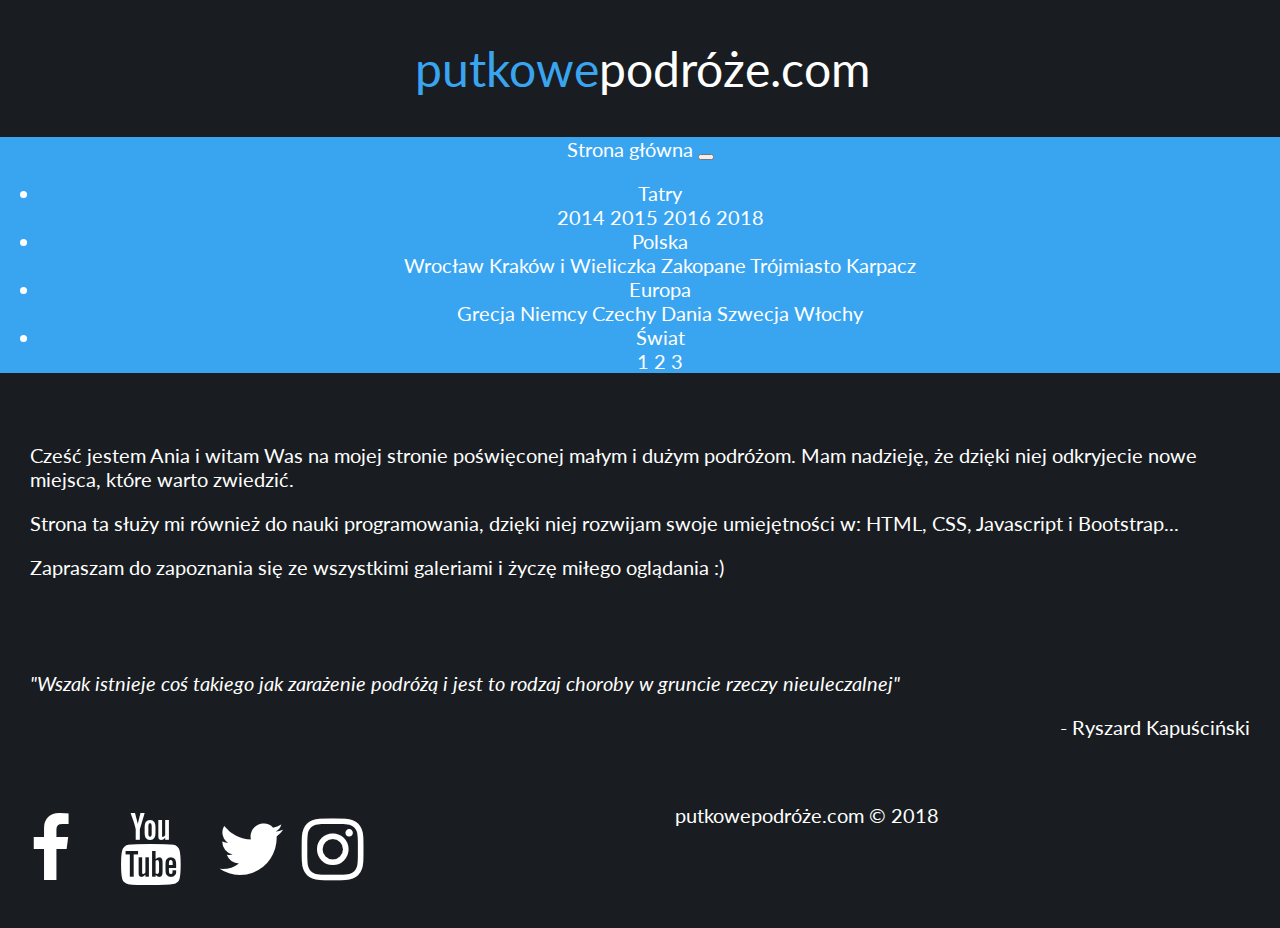
<file: index.html>
<!DOCTYPE HTML>
<html lang="pl">

<head>
    <meta charset="utf-8" />

    <meta http-equiv="X-UA-Compatible" content="IE=edge,chrome=1" />
    <meta name="viewport" content="width=device-width, initial-scale=1, shrink-to-fit=no">


    <title>Putkowe podróże</title>

    <meta name="description" content="Serwis o podróżach" />
    <meta name="keywords" content="podróże, polska, świat, europa, tatry, zwiedzanie" />
    <link rel="stylesheet" href="https://stackpath.bootstrapcdn.com/bootstrap/4.1.3/css/bootstrap.min.css" integrity="sha384-MCw98/SFnGE8fJT3GXwEOngsV7Zt27NXFoaoApmYm81iuXoPkFOJwJ8ERdknLPMO" crossorigin="anonymous">
    <link href="style.css" rel="stylesheet" type="text/css" />

    <link href="https://fonts.googleapis.com/css?family=Lato:400,700&amp;subset=latin-ext" rel="stylesheet">

    <link href="css/fontello.css" rel="stylesheet" type="text/css" />

    <link rel="stylesheet" href="http://maxcdn.bootstrapcdn.com/font-awesome/4.3.0/css/font-awesome.min.css">

</head>

<body>
    <div class="row nomargin">
        <div class="header">
            <div class="logo">
                <span style="color: #39a5f1"> putkowe</span>podróże.com
                <div style="clear:both;"></div>
            </div>
        </div>
    </div>

    <div class="row nomargin menu">
        <div class="col-lg-6 center">
            <nav class="nav navbar bg-travel navbar-dark navbar-expand-md">
                <a class="navbar-brand" href="index.html">Strona główna</a>

                <button class="navbar-toggler" type="button" data-toggle="collapse" data-target="#mainmenu" aria-controls="mainmenu" aria-expanded="false" aria-label="przełącznik nawigacji">
                    <span class="navbar-toggler-icon"></span>
            </button>
                <div class="collapse navbar-collapse" id="mainmenu">
                    <ul class="navbar-nav">
                        <li class="nav-item dropdown">
                            <a class="nav-link dropdown-toggle navbar bg-travel navbar-dark" href="#" data-toggle="dropdown" role="button" aria-expanded="false" id="submenu-tatry" aria-haspopup="true">Tatry</a>

                            <div class="dropdown-menu bg-travel navbar-dark" aria-labelledby="submenu-tatry">

                                <a class="dropdown-item" href="#">2014</a>
                                <a class="dropdown-item" href="#">2015</a>
                                <a class="dropdown-item" href="#">2016</a>
                                <a class="dropdown-item" href="#">2018</a>
                            </div>
                        </li>

                        <li class="nav-item dropdown">
                            <a class="nav-link dropdown-toggle navbar bg-travel navbar-dark" href="#" data-toggle="dropdown" role="button" aria-expanded="false" id="submenu-polska" aria-haspopup="true">Polska</a>

                            <div class="dropdown-menu bg-travel navbar-dark" aria-labelledby="submenu-polska">

                                <a class="dropdown-item" href="wroclaw.html">Wrocław</a>
                                <a class="dropdown-item" href="krakow.html">Kraków i Wieliczka</a>
                                <a class="dropdown-item" href="zakopane.html">Zakopane</a>
                                <a class="dropdown-item" href="#">Trójmiasto</a>
                                <a class="dropdown-item" href="karpacz.html">Karpacz</a>
                            </div>
                        </li>

                        <li class="nav-item dropdown">
                            <a class="nav-link dropdown-toggle navbar bg-travel navbar-dark" href="#" data-toggle="dropdown" role="button" aria-expanded="false" id="submenu-europa" aria-haspopup="true">Europa</a>

                            <div class="dropdown-menu bg-travel navbar-dark" aria-labelledby="submenu-europa">

                                <a class="dropdown-item" href="grecja.html">Grecja</a>
                                <a class="dropdown-item" href="niemcy.html">Niemcy</a>
                                <a class="dropdown-item" href="czechy.html">Czechy</a>
                                <a class="dropdown-item" href="dania.html">Dania</a>
                                <a class="dropdown-item" href="szwecja.html">Szwecja</a>
                                <a class="dropdown-item" href="wlochy.html">Włochy</a>
                            </div>
                        </li>

                        <li class="nav-item dropdown">
                            <a class="nav-link dropdown-toggle navbar bg-travel navbar-dark" href="#" data-toggle="dropdown" role="button" aria-expanded="false" id="submenu-swiat" aria-haspopup="true">Świat</a>

                            <div class="dropdown-menu bg-travel navbar-dark" aria-labelledby="submenu-swiat">

                                <a class="dropdown-item" href="#">1</a>
                                <a class="dropdown-item" href="#">2</a>
                                <a class="dropdown-item" href="#">3</a>
                            </div>
                        </li>
                    </ul>
                </div>
            </nav>
        </div>
    </div>

    <div class="row nomargin">
        <div class="col-lg-6 content">
            <p>Cześć jestem Ania i witam Was na mojej stronie poświęconej małym i dużym podróżom. Mam nadzieję, że dzięki niej odkryjecie nowe miejsca, które warto zwiedzić. </p>

            <p>Strona ta służy mi również do nauki programowania, dzięki niej rozwijam swoje umiejętności w: HTML, CSS, Javascript i Bootstrap... </p>

            <p>Zapraszam do zapoznania się ze wszystkimi galeriami i życzę miłego oglądania :) </p>

            <br/><br/><br/>

            <i>"Wszak istnieje coś takiego jak zarażenie podróżą i jest to rodzaj choroby w gruncie rzeczy nieuleczalnej"</i><br/>
            <p style="float: right;">- Ryszard Kapuściński</p>

            <br/><br/>
        </div>
    </div>

    <div class="row socials nomargin">
        <div class="col-lg-6 center">
            <div class="col-md-3 col-sm-12 col-xs-12 fb">
                <a href="https://www.facebook.com/" target="_blank">
                    <div class=""><i class="icon-facebook"></i></div>
                </a>
            </div>
            <div class="col-md-3  col-sm-12 col-xs-12 yt">
                <a href="https://www.youtube.com/?hl=pl&gl=PL" target="_blank">
                    <div class=""><i class="icon-youtube"></i></div>
                </a>
            </div>
            <div class="col-md-3 col-sm-12 col-xs-12 tw">
                <a href="https://twitter.com/" target="_blank">
                    <div class=""><i class="icon-twitter"></i></div>
                </a>
            </div>
            <div class="col-md-3 col-sm-12 col-xs-12 instagram">
                <a href="https://www.instagram.com/ania_wym/" target="_blank">
                    <div class=""><span id="inst" class="fa fa-instagram"></span></div>
                </a>
            </div>
        </div>

    </div>


    <div class="row nomargin">
        <div class="col-md-6 center">
            <div class=" footer">putkowepodróże.com &copy; 2018</div>
        </div>
    </div>

    <script src="https://code.jquery.com/jquery-3.3.1.min.js">
    </script>

    <script>
        $(document).ready(function() {
            var NavY = $('.nav').offset().top;

            var stickyNav = function() {
                var ScrollY = $(window).scrollTop();

                if (ScrollY > NavY) {
                    $('.nav').addClass('sticky');
                } else {
                    $('.nav').removeClass('sticky');
                }
            };

            stickyNav();

            $(window).scroll(function() {
                stickyNav();
            });
        });
    </script>

    <script src="https://code.jquery.com/jquery-3.3.1.slim.min.js" integrity="sha384-q8i/X+965DzO0rT7abK41JStQIAqVgRVzpbzo5smXKp4YfRvH+8abtTE1Pi6jizo" crossorigin="anonymous"></script>

    <script src="https://cdnjs.cloudflare.com/ajax/libs/popper.js/1.14.3/umd/popper.min.js" integrity="sha384-ZMP7rVo3mIykV+2+9J3UJ46jBk0WLaUAdn689aCwoqbBJiSnjAK/l8WvCWPIPm49" crossorigin="anonymous"></script>

    <script src="https://stackpath.bootstrapcdn.com/bootstrap/4.1.3/js/bootstrap.min.js" integrity="sha384-ChfqqxuZUCnJSK3+MXmPNIyE6ZbWh2IMqE241rYiqJxyMiZ6OW/JmZQ5stwEULTy" crossorigin="anonymous"></script>



</body>

</html>
</file>
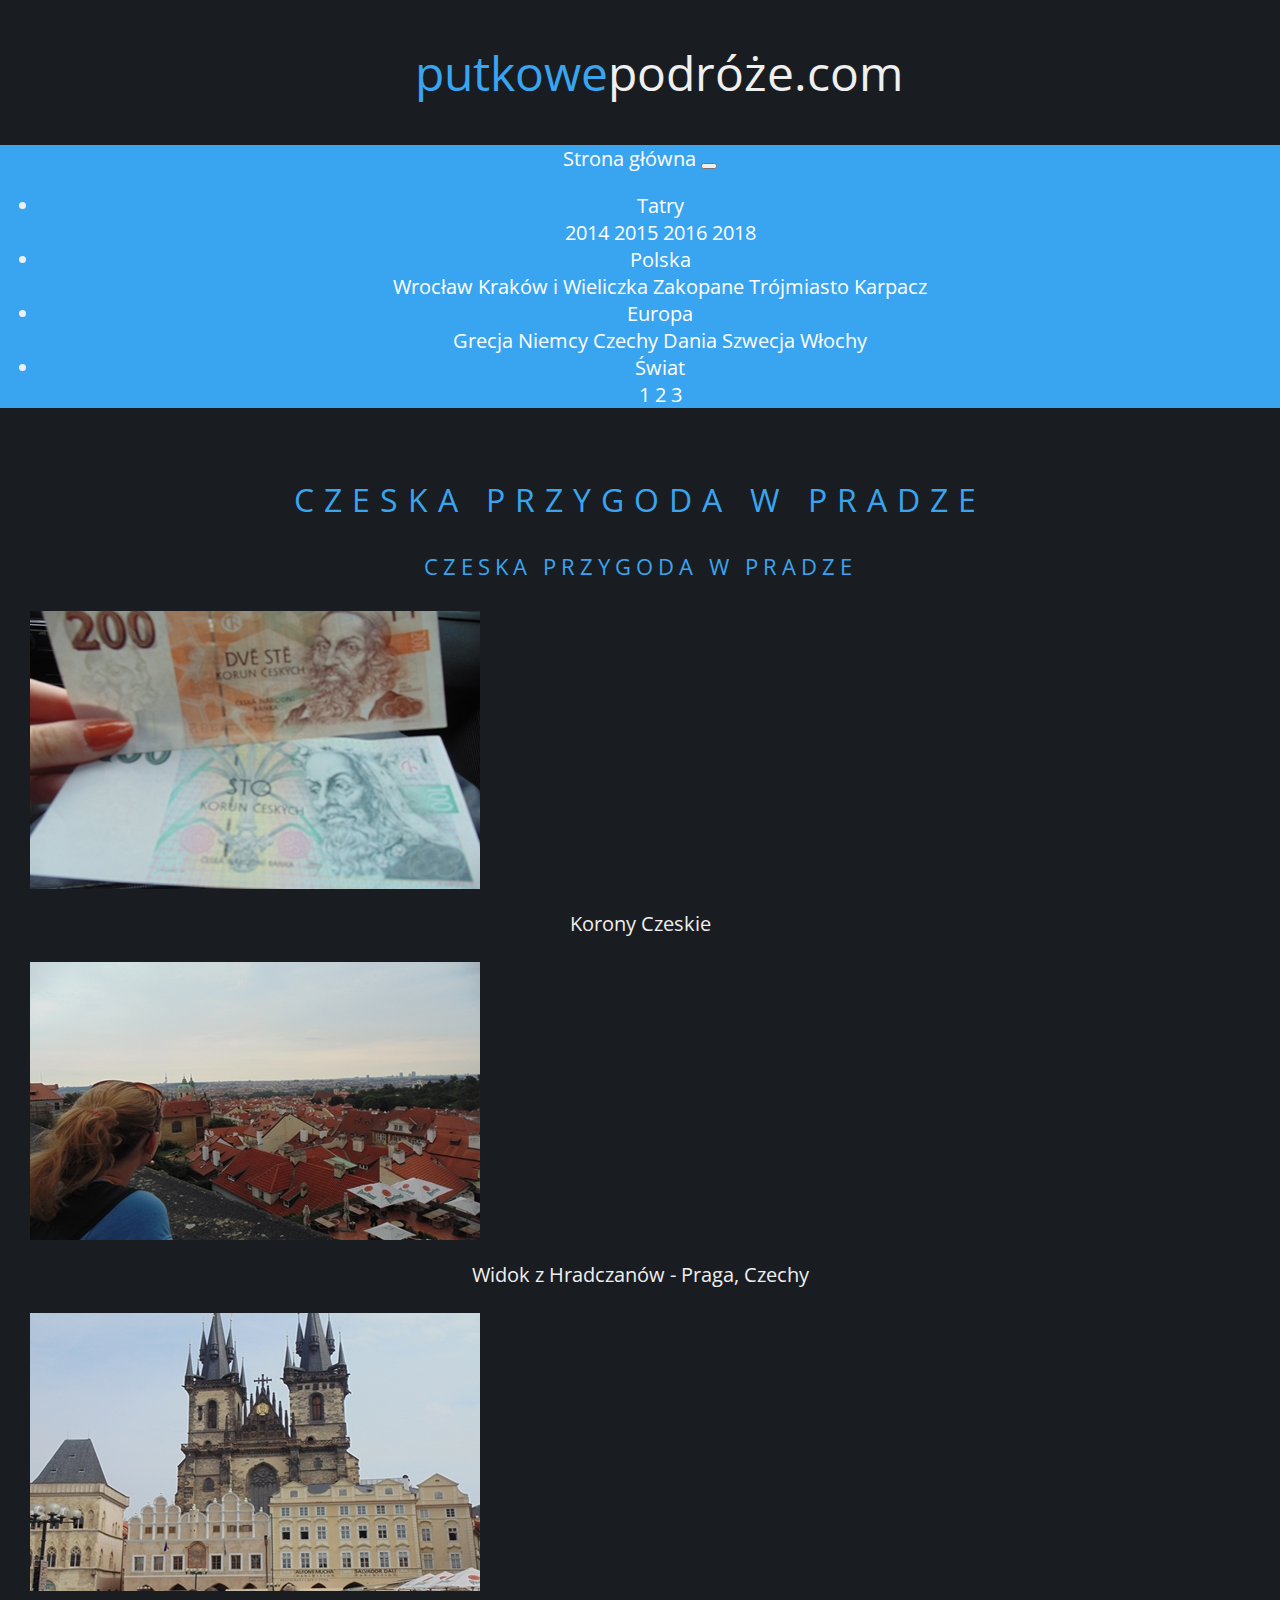
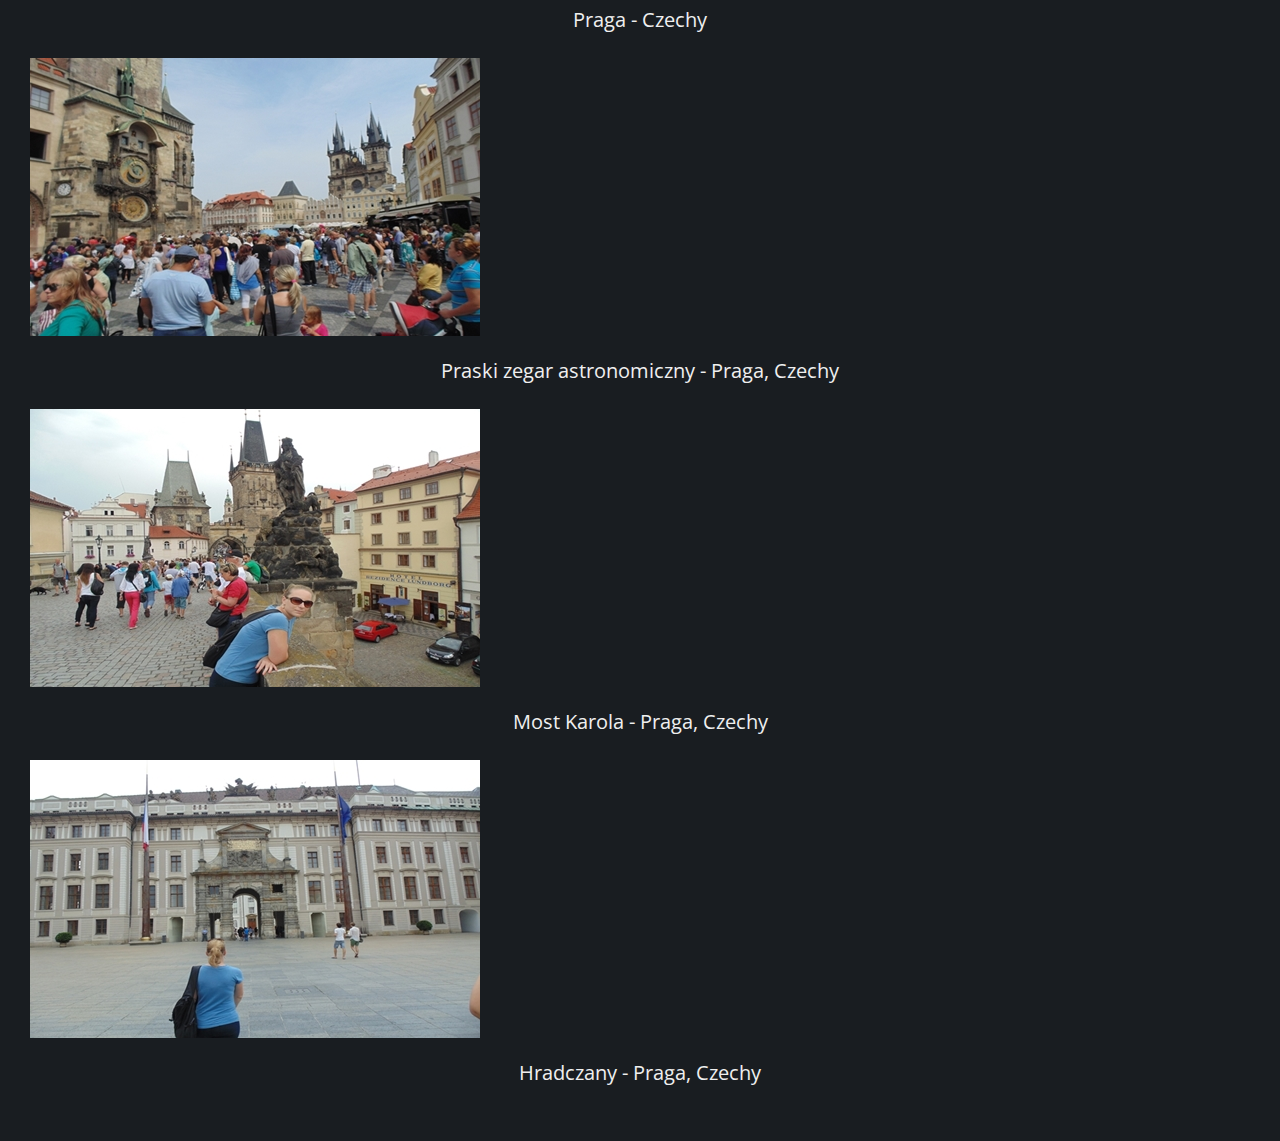
<file: czechy.html>
<!DOCTYPE html>
<html lang="pl">

<head>

    <meta charset="utf-8">
    <meta name="viewport" content="width=device-width, initial-scale=1, shrink-to-fit=no">

    <title>Czechy - galeria zdjęć</title>
    <meta name="description" content="Czeska przygoda w Pradze">
    <meta name="keywords" content="Czechy, Praga, Praga w jeden dzień, zwiedzanie, Hradczany, Most Karola">
    <meta name="author" content="AW">
    <meta http-equiv="X-Ua-Compatible" content="IE=edge,chrome=1">

    <link rel="stylesheet" href="https://stackpath.bootstrapcdn.com/bootstrap/4.1.3/css/bootstrap.min.css" integrity="sha384-MCw98/SFnGE8fJT3GXwEOngsV7Zt27NXFoaoApmYm81iuXoPkFOJwJ8ERdknLPMO" crossorigin="anonymous">
    <link href="style.css" rel="stylesheet" type="text/css" />

    <link rel="stylesheet" href="galeria.css">
    <link rel="stylesheet" href="css/fontello.css">

    <link href="https://fonts.googleapis.com/css?family=Open+Sans:400,700&amp;subset=latin-ext" rel="stylesheet">
    <link rel="stylesheet" href="http://maxcdn.bootstrapcdn.com/font-awesome/4.3.0/css/font-awesome.min.css">


    <!--[if lt IE 9]>
	<script src="//cdnjs.cloudflare.com/ajax/libs/html5shiv/3.7.3/html5shiv.min.js"></script>
	<![endif]-->

</head>

<body>

    <main>

        <header>
            <div class="row nomargin">
                <div class="header">
                    <div class="logo">
                        <span style="color: #39a5f1"> putkowe</span>podróże.com
                        <div style="clear:both;"></div>
                    </div>
                </div>
            </div>

            <div class="row nomargin menu">
                <div class="col-lg-6 center">
                    <nav class="nav navbar bg-travel navbar-dark navbar-expand-md">
                        <a class="navbar-brand" href="index.html">Strona główna</a>

                        <button class="navbar-toggler" type="button" data-toggle="collapse" data-target="#mainmenu" aria-controls="mainmenu" aria-expanded="false" aria-label="przełącznik nawigacji">
                                    <span class="navbar-toggler-icon"></span>
                            </button>
                        <div class="collapse navbar-collapse" id="mainmenu">
                            <ul class="navbar-nav">
                                <li class="nav-item dropdown">
                                    <a class="nav-link dropdown-toggle navbar bg-travel navbar-dark" href="#" data-toggle="dropdown" role="button" aria-expanded="false" id="submenu-tatry" aria-haspopup="true">Tatry</a>

                                    <div class="dropdown-menu bg-travel navbar-dark" aria-labelledby="submenu-tatry">

                                        <a class="dropdown-item" href="#">2014</a>
                                        <a class="dropdown-item" href="#">2015</a>
                                        <a class="dropdown-item" href="#">2016</a>
                                        <a class="dropdown-item" href="#">2018</a>
                                    </div>
                                </li>

                                <li class="nav-item dropdown">
                                    <a class="nav-link dropdown-toggle navbar bg-travel navbar-dark" href="#" data-toggle="dropdown" role="button" aria-expanded="false" id="submenu-polska" aria-haspopup="true">Polska</a>

                                    <div class="dropdown-menu bg-travel navbar-dark" aria-labelledby="submenu-polska">

                                        <a class="dropdown-item" href="wroclaw.html">Wrocław</a>
                                        <a class="dropdown-item" href="krakow.html">Kraków i Wieliczka</a>
                                        <a class="dropdown-item" href="zakopane.html">Zakopane</a>
                                        <a class="dropdown-item" href="#">Trójmiasto</a>
                                        <a class="dropdown-item" href="karpacz.html">Karpacz</a>
                                    </div>
                                </li>

                                <li class="nav-item dropdown">
                                    <a class="nav-link dropdown-toggle navbar bg-travel navbar-dark" href="#" data-toggle="dropdown" role="button" aria-expanded="false" id="submenu-europa" aria-haspopup="true">Europa</a>

                                    <div class="dropdown-menu bg-travel navbar-dark" aria-labelledby="submenu-europa">

                                        <a class="dropdown-item" href="grecja.html">Grecja</a>
                                        <a class="dropdown-item" href="niemcy.html">Niemcy</a>
                                        <a class="dropdown-item" href="czechy.html">Czechy</a>
                                        <a class="dropdown-item" href="dania.html">Dania</a>
                                        <a class="dropdown-item" href="szwecja.html">Szwecja</a>
                                        <a class="dropdown-item" href="wlochy.html">Włochy</a>
                                    </div>
                                </li>

                                <li class="nav-item dropdown">
                                    <a class="nav-link dropdown-toggle navbar bg-travel navbar-dark" href="#" data-toggle="dropdown" role="button" aria-expanded="false" id="submenu-swiat" aria-haspopup="true">Świat</a>

                                    <div class="dropdown-menu bg-travel navbar-dark" aria-labelledby="submenu-swiat">

                                        <a class="dropdown-item" href="#">1</a>
                                        <a class="dropdown-item" href="#">2</a>
                                        <a class="dropdown-item" href="#">3</a>
                                    </div>
                                </li>
                            </ul>
                        </div>
                    </nav>
                </div>
            </div>
        </header>

        <div class="row nomargin">
            <div class="col-lg-6 content">

                <div class="d-none d-sm-block">
                    <h1>Czeska przygoda w Pradze</h1>
                </div>

                <div class="d-block d-sm-none">
                    <h3>Czeska przygoda w Pradze</h3>
                </div>

                <div class="row">
                    <div class="col-md-6">
                        <div class="photo1">
                            <a href="#"><img src="img/13.JPG" alt="Praga"></a>
                        </div>
                        <p>Korony Czeskie</p>
                    </div>

                    <div class="col-md-6">

                        <div class="photo1">
                            <a href="#"><img src="img/14.JPG" alt="Praga"></a>
                        </div>
                        <p>Widok z Hradczanów - Praga, Czechy</p>

                    </div>

                    <div class="col-md-6">
                        <div class="photo1">
                            <div class="overlay">
                                <a href="#"><img src="img/15.JPG" alt="Praga"></a>
                                <a class="link" href="#">
                                    <p>Ratusz Staromiejski</p>
                                </a>
                            </div>
                        </div>
                        <p>Praga - Czechy</p>
                    </div>

                    <div class="col-md-6">
                        <div class="photo1">
                            <a href="#"><img src="img/16.JPG" alt="Praga"></a>
                        </div>
                        <p>Praski zegar astronomiczny - Praga, Czechy</p>
                    </div>

                    <div class="col-md-6">
                        <div class="photo1">
                            <a href="#"><img src="img/17.JPG" alt="Praga"></a>
                        </div>
                        <p>Most Karola - Praga, Czechy</p>
                    </div>

                    <div class="col-md-6">
                        <div class="photo1">
                            <a href="#"><img src="img/18.JPG" alt="Praga"></a>
                        </div>
                        <p>Hradczany - Praga, Czechy</p>
                    </div>
                </div>

            </div>
        </div>
    </main>



    <script src="https://code.jquery.com/jquery-3.3.1.min.js">
    </script>

    <script>
        $(document).ready(function() {
            var NavY = $('.nav').offset().top;

            var stickyNav = function() {
                var ScrollY = $(window).scrollTop();

                if (ScrollY > NavY) {
                    $('.nav').addClass('sticky');
                } else {
                    $('.nav').removeClass('sticky');
                }
            };

            stickyNav();

            $(window).scroll(function() {
                stickyNav();
            });
        });
    </script>

    <script src="https://code.jquery.com/jquery-3.3.1.slim.min.js" integrity="sha384-q8i/X+965DzO0rT7abK41JStQIAqVgRVzpbzo5smXKp4YfRvH+8abtTE1Pi6jizo" crossorigin="anonymous"></script>

    <script src="https://cdnjs.cloudflare.com/ajax/libs/popper.js/1.14.3/umd/popper.min.js" integrity="sha384-ZMP7rVo3mIykV+2+9J3UJ46jBk0WLaUAdn689aCwoqbBJiSnjAK/l8WvCWPIPm49" crossorigin="anonymous"></script>

    <script src="https://stackpath.bootstrapcdn.com/bootstrap/4.1.3/js/bootstrap.min.js" integrity="sha384-ChfqqxuZUCnJSK3+MXmPNIyE6ZbWh2IMqE241rYiqJxyMiZ6OW/JmZQ5stwEULTy" crossorigin="anonymous"></script>
</body>

</html>
</file>
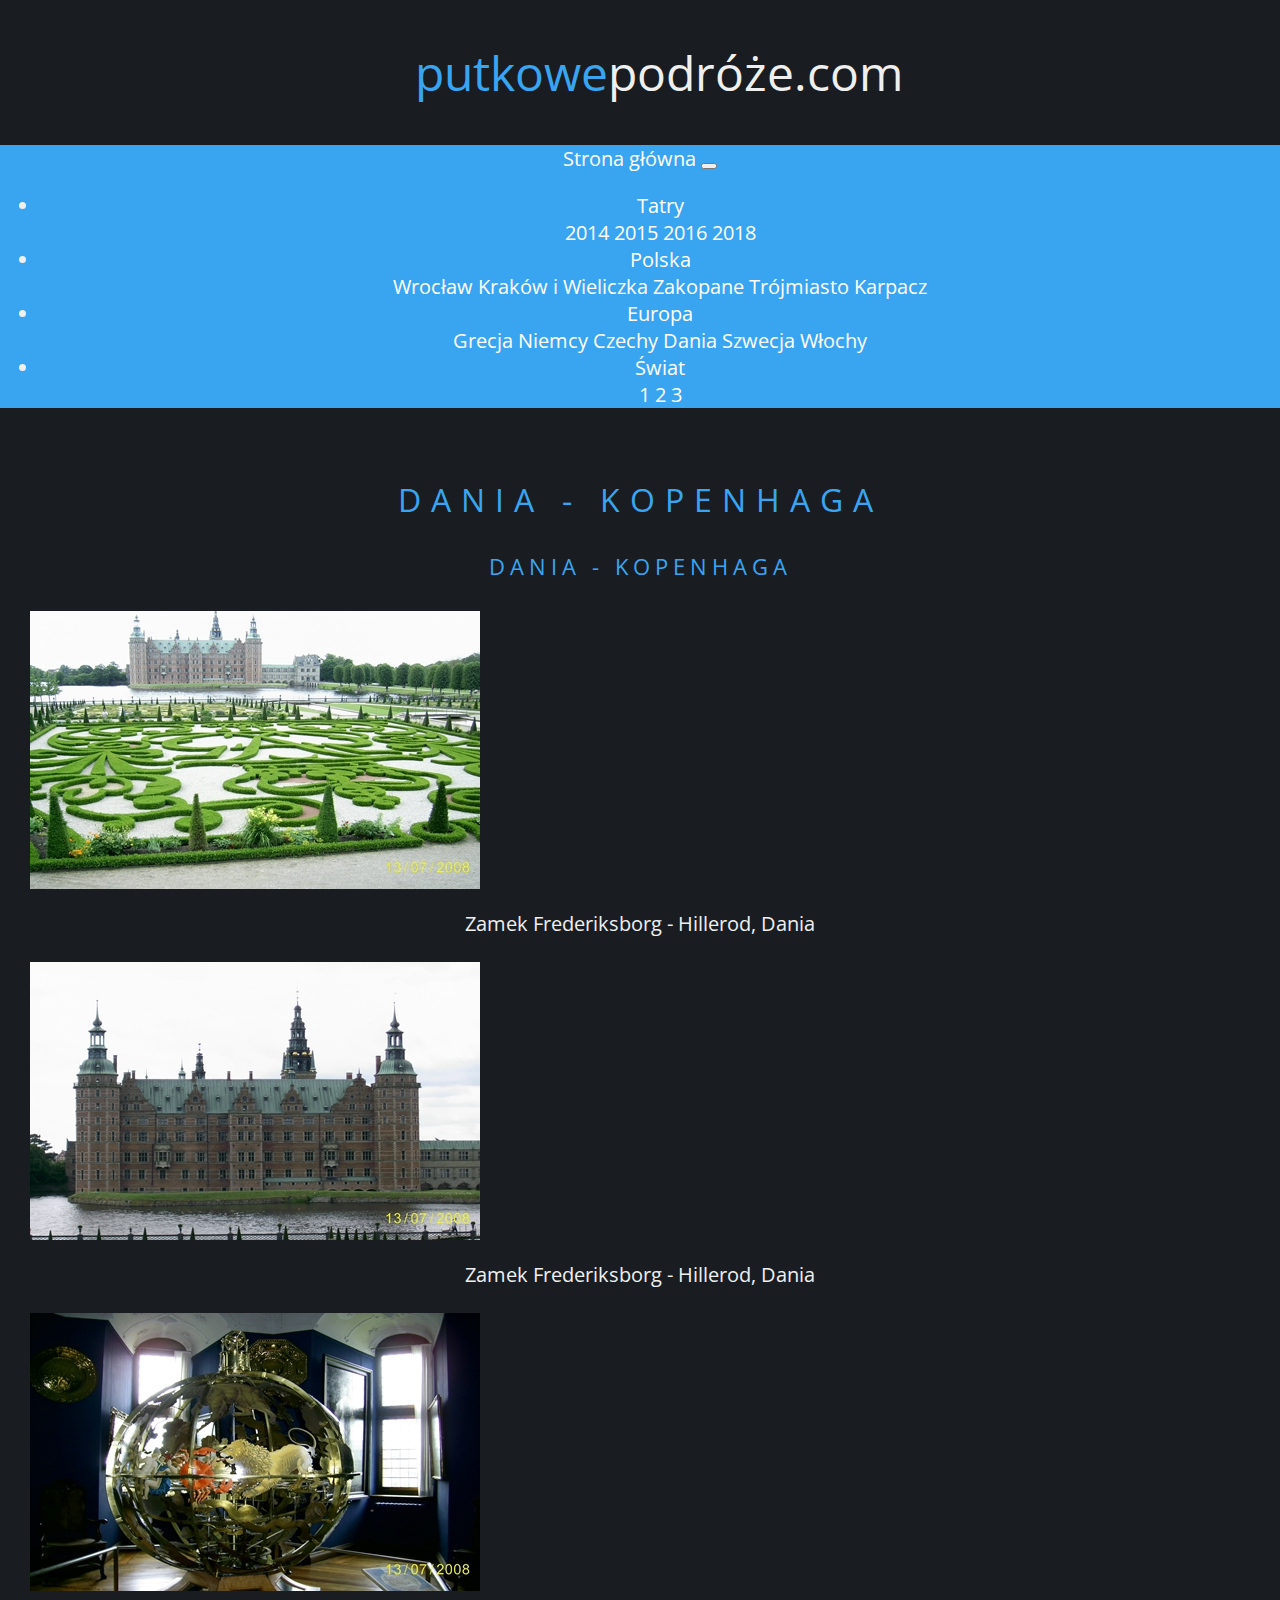
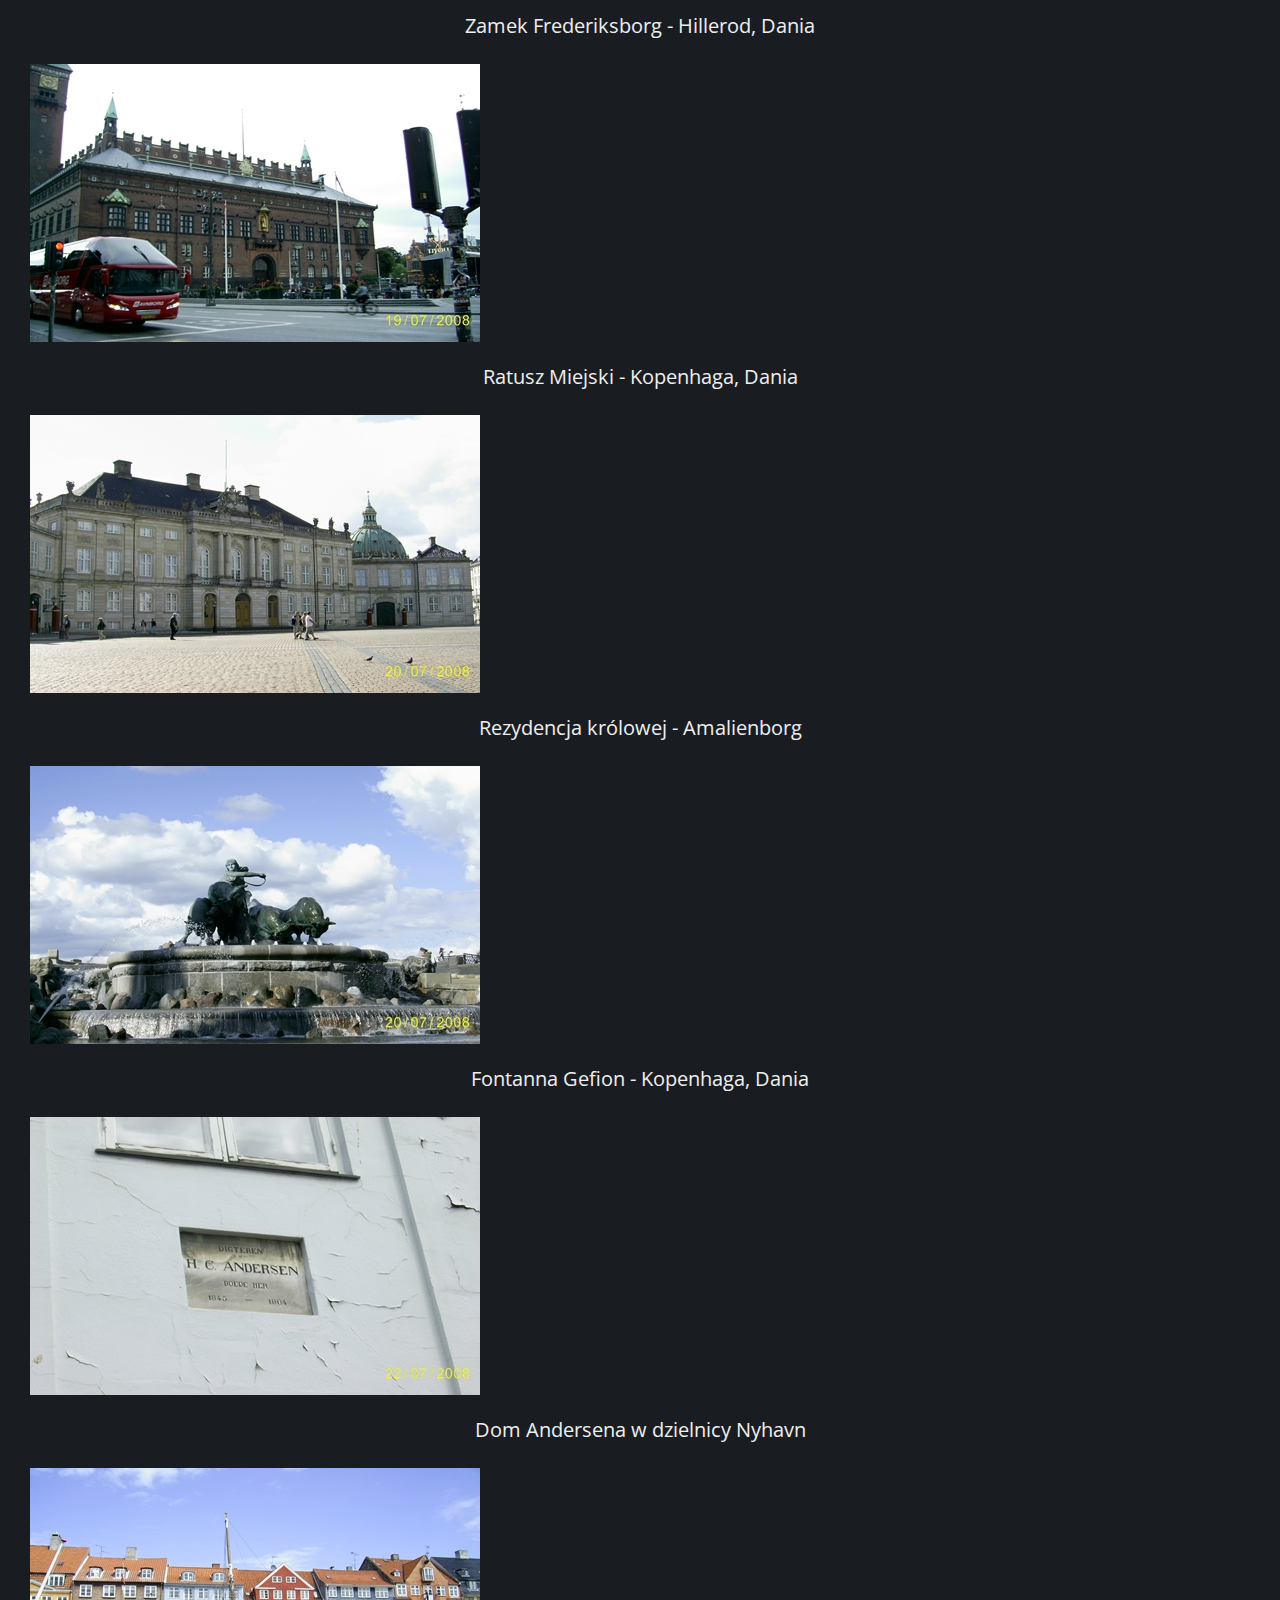
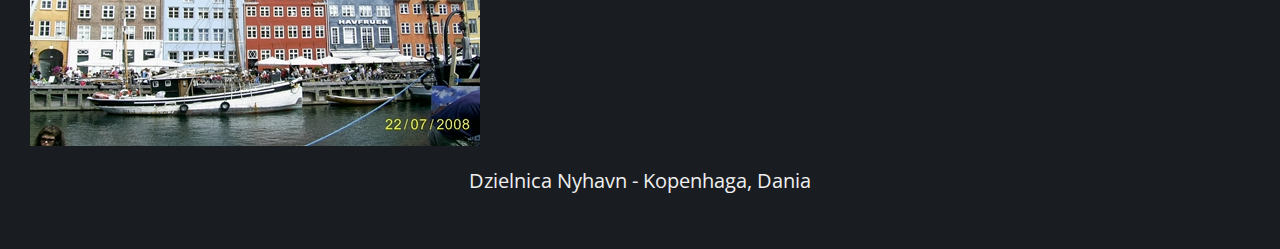
<file: dania.html>
<!DOCTYPE html>
<html lang="pl">

<head>

    <meta charset="utf-8">
    <meta name="viewport" content="width=device-width, initial-scale=1, shrink-to-fit=no">
    <title>Dania - galeria zdjęć</title>
    <meta name="description" content="Karkonosze - Karpacz">
    <meta name="keywords" content="Karpacz, Karkonosze, Dolnośląskie, Sudety, góry, Śnieżka, wakacje, zwiedzanie">
    <meta name="author" content="AW">

    <meta http-equiv="X-Ua-Compatible" content="IE=edge,chrome=1">
    <link rel="stylesheet" href="https://stackpath.bootstrapcdn.com/bootstrap/4.1.3/css/bootstrap.min.css" integrity="sha384-MCw98/SFnGE8fJT3GXwEOngsV7Zt27NXFoaoApmYm81iuXoPkFOJwJ8ERdknLPMO" crossorigin="anonymous">
    <link href="style.css" rel="stylesheet" type="text/css" />

    <link rel="stylesheet" href="galeria.css">
    <link rel="stylesheet" href="css/fontello.css">

    <link href="https://fonts.googleapis.com/css?family=Open+Sans:400,700&amp;subset=latin-ext" rel="stylesheet">
    <link rel="stylesheet" href="http://maxcdn.bootstrapcdn.com/font-awesome/4.3.0/css/font-awesome.min.css">


    <!--[if lt IE 9]>
	<script src="//cdnjs.cloudflare.com/ajax/libs/html5shiv/3.7.3/html5shiv.min.js"></script>
	<![endif]-->

</head>

<body>

    <main>
        <header>
            <div class="row nomargin">
                <div class="header">
                    <div class="logo">
                        <span style="color: #39a5f1"> putkowe</span>podróże.com
                        <div style="clear:both;"></div>
                    </div>
                </div>
            </div>

            <div class="row nomargin menu">
                <div class="col-lg-6 center">
                    <nav class="nav navbar bg-travel navbar-dark navbar-expand-md">
                        <a class="navbar-brand" href="index.html">Strona główna</a>

                        <button class="navbar-toggler" type="button" data-toggle="collapse" data-target="#mainmenu" aria-controls="mainmenu" aria-expanded="false" aria-label="przełącznik nawigacji">
                                    <span class="navbar-toggler-icon"></span>
                            </button>
                        <div class="collapse navbar-collapse" id="mainmenu">
                            <ul class="navbar-nav">
                                <li class="nav-item dropdown">
                                    <a class="nav-link dropdown-toggle navbar bg-travel navbar-dark" href="#" data-toggle="dropdown" role="button" aria-expanded="false" id="submenu-tatry" aria-haspopup="true">Tatry</a>

                                    <div class="dropdown-menu bg-travel navbar-dark" aria-labelledby="submenu-tatry">

                                        <a class="dropdown-item" href="#">2014</a>
                                        <a class="dropdown-item" href="#">2015</a>
                                        <a class="dropdown-item" href="#">2016</a>
                                        <a class="dropdown-item" href="#">2018</a>
                                    </div>
                                </li>

                                <li class="nav-item dropdown">
                                    <a class="nav-link dropdown-toggle navbar bg-travel navbar-dark" href="#" data-toggle="dropdown" role="button" aria-expanded="false" id="submenu-polska" aria-haspopup="true">Polska</a>

                                    <div class="dropdown-menu bg-travel navbar-dark" aria-labelledby="submenu-polska">

                                        <a class="dropdown-item" href="wroclaw.html">Wrocław</a>
                                        <a class="dropdown-item" href="krakow.html">Kraków i Wieliczka</a>
                                        <a class="dropdown-item" href="zakopane.html">Zakopane</a>
                                        <a class="dropdown-item" href="#">Trójmiasto</a>
                                        <a class="dropdown-item" href="karpacz.html">Karpacz</a>
                                    </div>
                                </li>

                                <li class="nav-item dropdown">
                                    <a class="nav-link dropdown-toggle navbar bg-travel navbar-dark" href="#" data-toggle="dropdown" role="button" aria-expanded="false" id="submenu-europa" aria-haspopup="true">Europa</a>

                                    <div class="dropdown-menu bg-travel navbar-dark" aria-labelledby="submenu-europa">

                                        <a class="dropdown-item" href="grecja.html">Grecja</a>
                                        <a class="dropdown-item" href="niemcy.html">Niemcy</a>
                                        <a class="dropdown-item" href="czechy.html">Czechy</a>
                                        <a class="dropdown-item" href="dania.html">Dania</a>
                                        <a class="dropdown-item" href="szwecja.html">Szwecja</a>
                                        <a class="dropdown-item" href="wlochy.html">Włochy</a>
                                    </div>
                                </li>

                                <li class="nav-item dropdown">
                                    <a class="nav-link dropdown-toggle navbar bg-travel navbar-dark" href="#" data-toggle="dropdown" role="button" aria-expanded="false" id="submenu-swiat" aria-haspopup="true">Świat</a>

                                    <div class="dropdown-menu bg-travel navbar-dark" aria-labelledby="submenu-swiat">

                                        <a class="dropdown-item" href="#">1</a>
                                        <a class="dropdown-item" href="#">2</a>
                                        <a class="dropdown-item" href="#">3</a>
                                    </div>
                                </li>
                            </ul>
                        </div>
                    </nav>
                </div>
            </div>
        </header>

        <div class="row nomargin">
            <div class="col-lg-6 content">

                <div class="d-none d-sm-block">
                    <h1>Dania - Kopenhaga</h1>
                </div>
                <div class="d-block d-sm-none">
                    <h3>Dania - Kopenhaga</h3>
                </div>

                <div class="row">
                    <div class="col-md-6">
                        <div class="photo1">
                            <a href="#"><img src="img/53.JPG" alt="Karpacz"></a>
                        </div>
                        <p>Zamek Frederiksborg - Hillerod, Dania</p>
                    </div>

                    <div class="col-md-6">
                        <div class="photo1">
                            <a href="#"><img src="img/54.JPG" alt="Karpacz"></a>
                        </div>
                        <p>Zamek Frederiksborg - Hillerod, Dania</p>
                    </div>

                    <div class="col-md-6">
                        <div class="photo1">
                            <a href="#"><img src="img/55.JPG" alt="Karpacz"></a>
                        </div>
                        <p>Zamek Frederiksborg - Hillerod, Dania</p>
                    </div>

                    <div class="col-md-6">
                        <div class="photo1">
                            <a href="#"><img src="img/56.JPG" alt="Karpacz"></a>
                        </div>
                        <p>Ratusz Miejski - Kopenhaga, Dania</p>
                    </div>

                    <div class="col-md-6">
                        <div class="photo1">
                            <a href="#"><img src="img/57.JPG" alt="Karpacz"></a>
                        </div>
                        <p>Rezydencja królowej - Amalienborg</p>
                    </div>

                    <div class="col-md-6">
                        <div class="photo1">
                            <a href="#"><img src="img/58.JPG" alt="Karpacz"></a>
                        </div>
                        <p>Fontanna Gefion - Kopenhaga, Dania </p>
                    </div>

                    <div class="col-md-6">
                        <div class="photo1">
                            <a href="#"><img src="img/59.JPG" alt="Karpacz"></a>
                        </div>
                        <p>Dom Andersena w dzielnicy Nyhavn</p>
                    </div>

                    <div class="col-md-6">
                        <div class="photo1">
                            <a href="#"><img src="img/60.JPG" alt="Karpacz"></a>
                        </div>
                        <p>Dzielnica Nyhavn - Kopenhaga, Dania</p>
                    </div>

                </div>
            </div>
        </div>

    </main>

    <script src="https://code.jquery.com/jquery-3.3.1.min.js">
    </script>

    <script>
        $(document).ready(function() {
            var NavY = $('.nav').offset().top;

            var stickyNav = function() {
                var ScrollY = $(window).scrollTop();

                if (ScrollY > NavY) {
                    $('.nav').addClass('sticky');
                } else {
                    $('.nav').removeClass('sticky');
                }
            };

            stickyNav();

            $(window).scroll(function() {
                stickyNav();
            });
        });
    </script>

    <script src="https://code.jquery.com/jquery-3.3.1.slim.min.js" integrity="sha384-q8i/X+965DzO0rT7abK41JStQIAqVgRVzpbzo5smXKp4YfRvH+8abtTE1Pi6jizo" crossorigin="anonymous"></script>

    <script src="https://cdnjs.cloudflare.com/ajax/libs/popper.js/1.14.3/umd/popper.min.js" integrity="sha384-ZMP7rVo3mIykV+2+9J3UJ46jBk0WLaUAdn689aCwoqbBJiSnjAK/l8WvCWPIPm49" crossorigin="anonymous"></script>

    <script src="https://stackpath.bootstrapcdn.com/bootstrap/4.1.3/js/bootstrap.min.js" integrity="sha384-ChfqqxuZUCnJSK3+MXmPNIyE6ZbWh2IMqE241rYiqJxyMiZ6OW/JmZQ5stwEULTy" crossorigin="anonymous"></script>

</body>

</html>
</file>
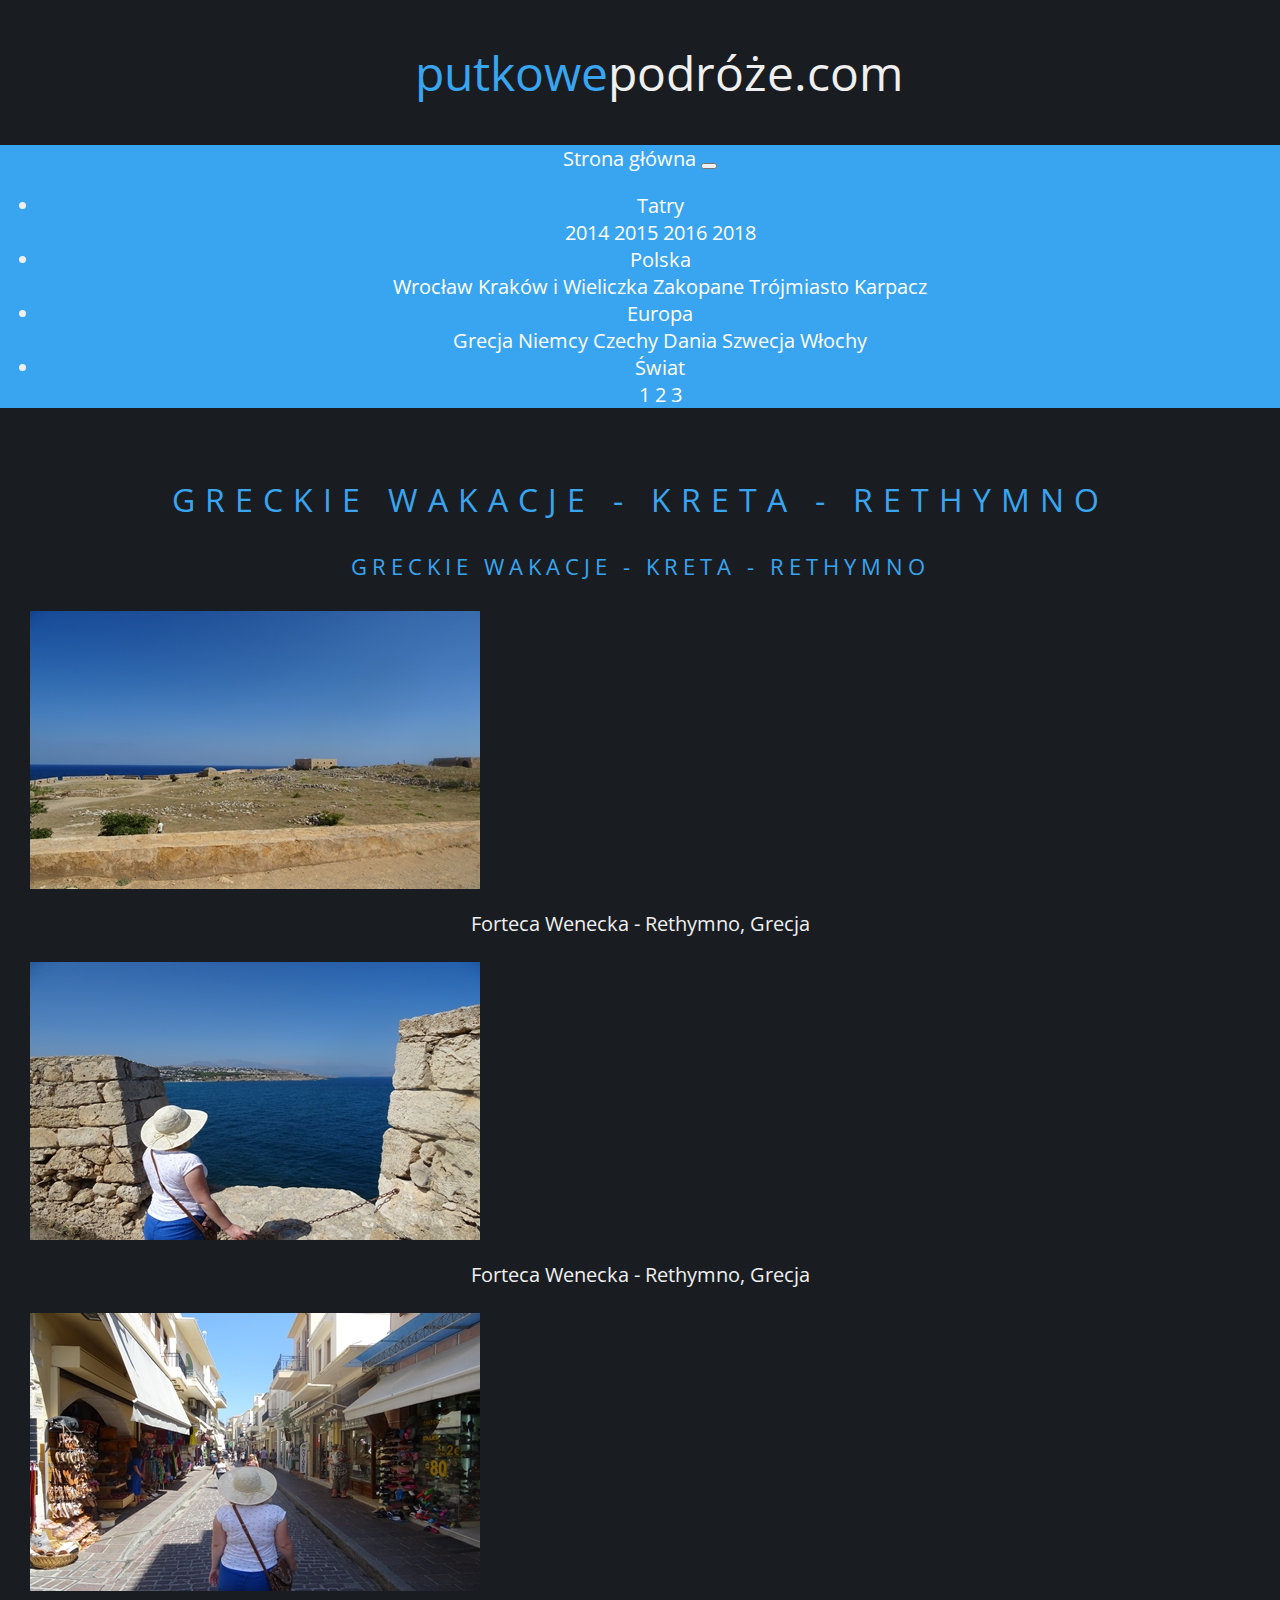
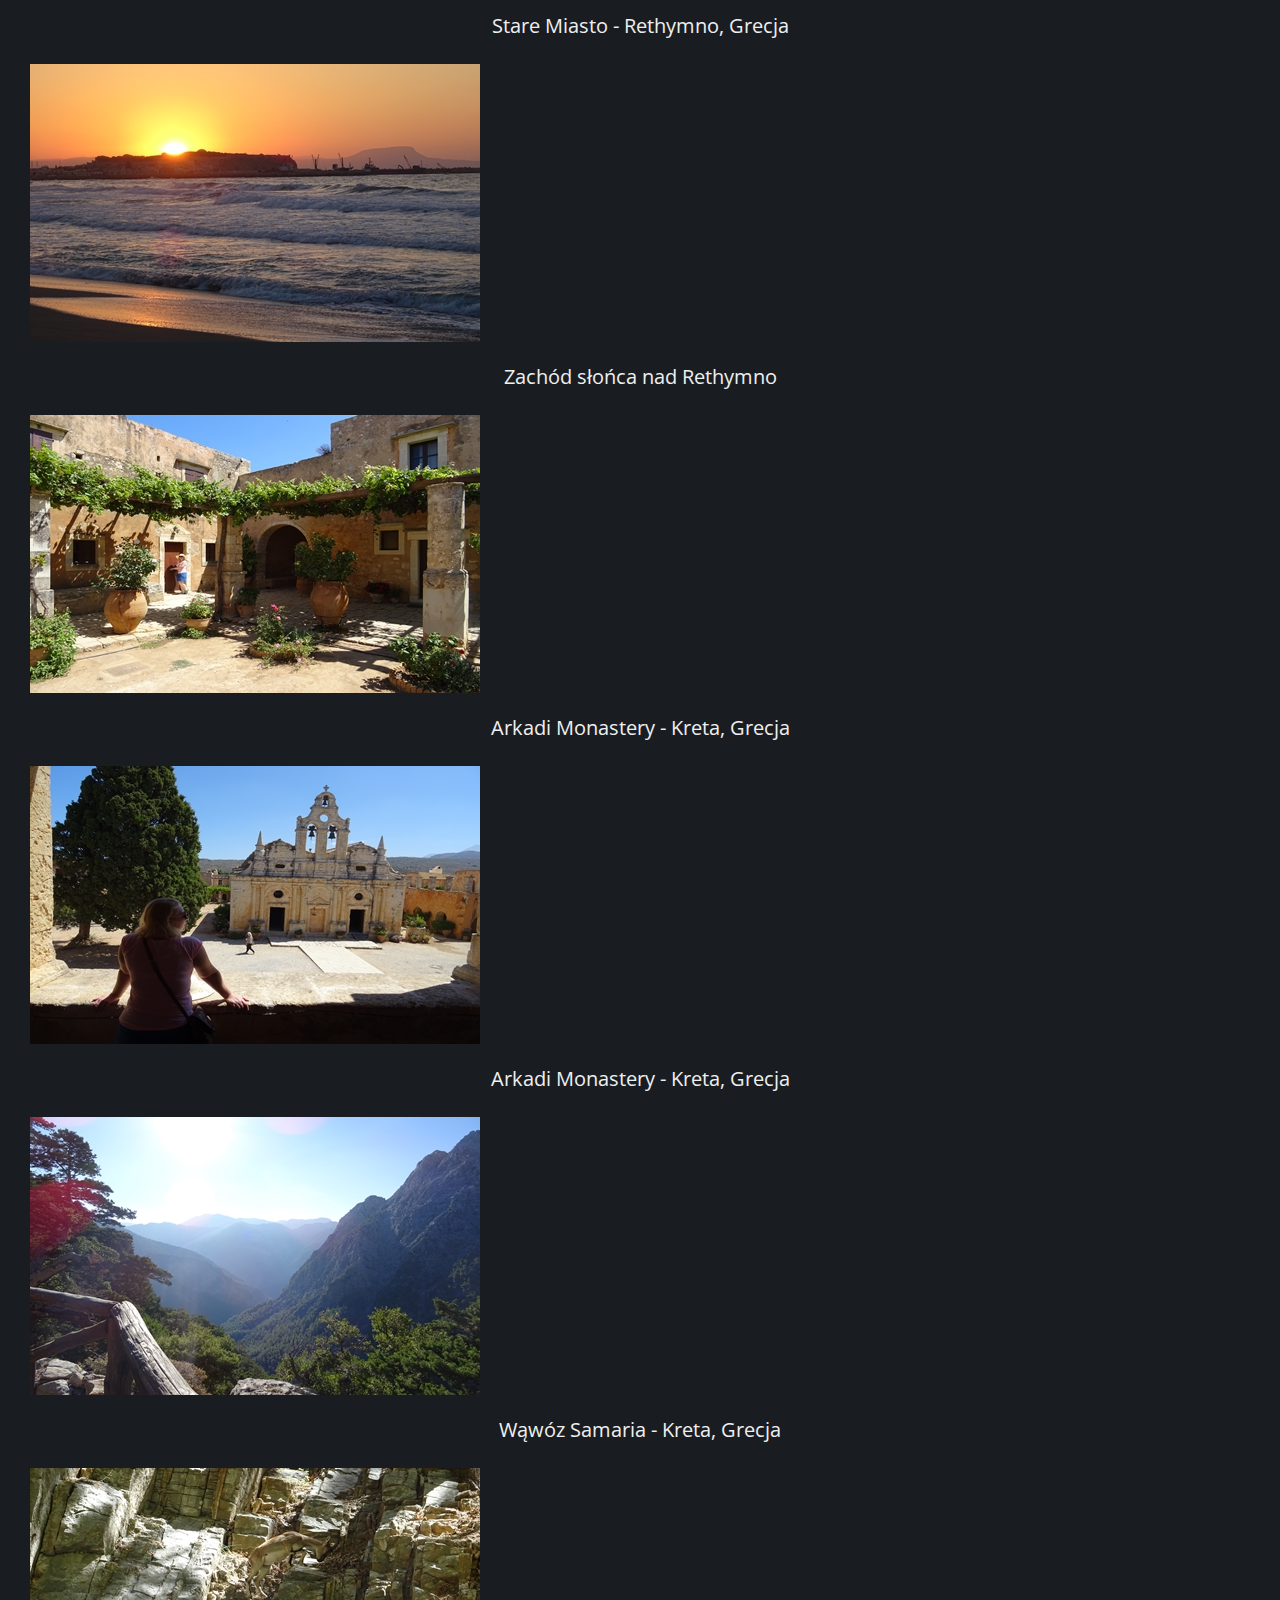
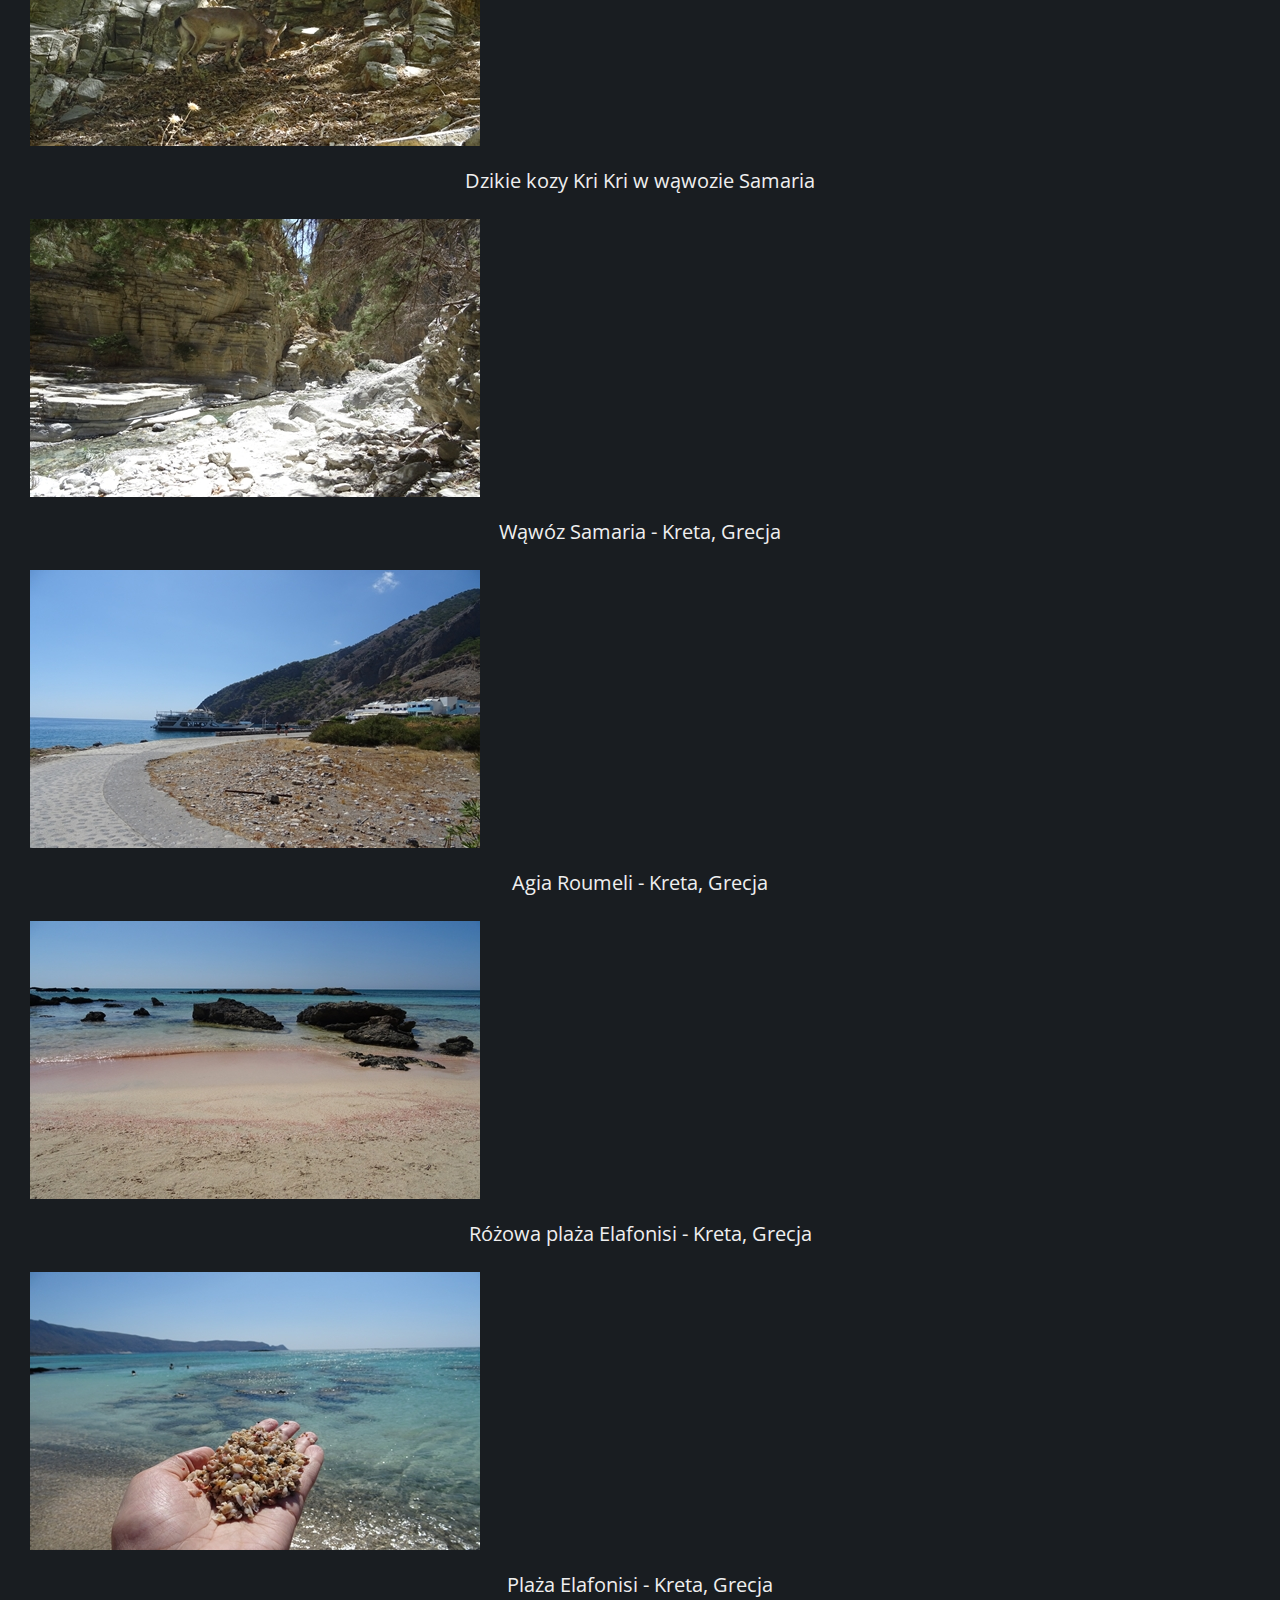
<file: grecja.html>
<!DOCTYPE html>
<html lang="pl">

<head>

    <meta charset="utf-8">
    <meta name="viewport" content="width=device-width, initial-scale=1, shrink-to-fit=no">
    <title>Grecja - galeria zdjęć</title>
    <meta name="description" content="Wielkie Greckie Wakacje - Kreta - Rethymno">
    <meta name="keywords" content="Grecja, Rethymno, Kreta, podróż poślubna, wakacje, zwiedzanie">
    <meta name="author" content="AW">

    <meta http-equiv="X-Ua-Compatible" content="IE=edge,chrome=1">
    <link rel="stylesheet" href="https://stackpath.bootstrapcdn.com/bootstrap/4.1.3/css/bootstrap.min.css" integrity="sha384-MCw98/SFnGE8fJT3GXwEOngsV7Zt27NXFoaoApmYm81iuXoPkFOJwJ8ERdknLPMO" crossorigin="anonymous">
    <link href="style.css" rel="stylesheet" type="text/css" />

    <link rel="stylesheet" href="galeria.css">
    <link rel="stylesheet" href="css/fontello.css">

    <link href="https://fonts.googleapis.com/css?family=Open+Sans:400,700&amp;subset=latin-ext" rel="stylesheet">
    <link rel="stylesheet" href="http://maxcdn.bootstrapcdn.com/font-awesome/4.3.0/css/font-awesome.min.css">


    <!--[if lt IE 9]>
	<script src="//cdnjs.cloudflare.com/ajax/libs/html5shiv/3.7.3/html5shiv.min.js"></script>
	<![endif]-->

</head>

<body>

    <main>
        <header>
            <div class="row nomargin">
                <div class="header">
                    <div class="logo">
                        <span style="color: #39a5f1"> putkowe</span>podróże.com
                        <div style="clear:both;"></div>
                    </div>
                </div>
            </div>

            <div class="row nomargin menu">
                <div class="col-lg-6 center">
                    <nav class="nav navbar bg-travel navbar-dark navbar-expand-md">
                        <a class="navbar-brand" href="index.html">Strona główna</a>

                        <button class="navbar-toggler" type="button" data-toggle="collapse" data-target="#mainmenu" aria-controls="mainmenu" aria-expanded="false" aria-label="przełącznik nawigacji">
                                    <span class="navbar-toggler-icon"></span>
                            </button>
                        <div class="collapse navbar-collapse" id="mainmenu">
                            <ul class="navbar-nav">
                                <li class="nav-item dropdown">
                                    <a class="nav-link dropdown-toggle navbar bg-travel navbar-dark" href="#" data-toggle="dropdown" role="button" aria-expanded="false" id="submenu-tatry" aria-haspopup="true">Tatry</a>

                                    <div class="dropdown-menu bg-travel navbar-dark" aria-labelledby="submenu-tatry">

                                        <a class="dropdown-item" href="#">2014</a>
                                        <a class="dropdown-item" href="#">2015</a>
                                        <a class="dropdown-item" href="#">2016</a>
                                        <a class="dropdown-item" href="#">2018</a>
                                    </div>
                                </li>

                                <li class="nav-item dropdown">
                                    <a class="nav-link dropdown-toggle navbar bg-travel navbar-dark" href="#" data-toggle="dropdown" role="button" aria-expanded="false" id="submenu-polska" aria-haspopup="true">Polska</a>

                                    <div class="dropdown-menu bg-travel navbar-dark" aria-labelledby="submenu-polska">

                                        <a class="dropdown-item" href="wroclaw.html">Wrocław</a>
                                        <a class="dropdown-item" href="krakow.html">Kraków i Wieliczka</a>
                                        <a class="dropdown-item" href="zakopane.html">Zakopane</a>
                                        <a class="dropdown-item" href="#">Trójmiasto</a>
                                        <a class="dropdown-item" href="karpacz.html">Karpacz</a>
                                    </div>
                                </li>

                                <li class="nav-item dropdown">
                                    <a class="nav-link dropdown-toggle navbar bg-travel navbar-dark" href="#" data-toggle="dropdown" role="button" aria-expanded="false" id="submenu-europa" aria-haspopup="true">Europa</a>

                                    <div class="dropdown-menu bg-travel navbar-dark" aria-labelledby="submenu-europa">

                                        <a class="dropdown-item" href="grecja.html">Grecja</a>
                                        <a class="dropdown-item" href="niemcy.html">Niemcy</a>
                                        <a class="dropdown-item" href="czechy.html">Czechy</a>
                                        <a class="dropdown-item" href="dania.html">Dania</a>
                                        <a class="dropdown-item" href="szwecja.html">Szwecja</a>
                                        <a class="dropdown-item" href="wlochy.html">Włochy</a>
                                    </div>
                                </li>

                                <li class="nav-item dropdown">
                                    <a class="nav-link dropdown-toggle navbar bg-travel navbar-dark" href="#" data-toggle="dropdown" role="button" aria-expanded="false" id="submenu-swiat" aria-haspopup="true">Świat</a>

                                    <div class="dropdown-menu bg-travel navbar-dark" aria-labelledby="submenu-swiat">

                                        <a class="dropdown-item" href="#">1</a>
                                        <a class="dropdown-item" href="#">2</a>
                                        <a class="dropdown-item" href="#">3</a>
                                    </div>
                                </li>
                            </ul>
                        </div>
                    </nav>
                </div>
            </div>
        </header>


        <div class="row nomargin">
            <div class="col-lg-6 content">

                <div class="d-none d-sm-block">
                    <h1>Greckie Wakacje - Kreta - Rethymno</h1>
                </div>

                <div class="d-block d-sm-none">
                    <h3>Greckie Wakacje - Kreta - Rethymno</h3>
                </div>

                <div class="row">
                    <div class="col-md-6">
                        <div class="photo1">
                            <a href="#"><img src="img/31.JPG" alt="Grecja"></a>
                        </div>
                        <p>Forteca Wenecka - Rethymno, Grecja</p>
                    </div>

                    <div class="col-md-6">
                        <div class="photo1">
                            <a href="#"><img src="img/32.JPG" alt="Grecja"></a>
                        </div>
                        <p>Forteca Wenecka - Rethymno, Grecja</p>
                    </div>

                    <div class="col-md-6">
                        <div class="photo1">
                            <a href="#"><img src="img/33.JPG" alt="Grecja"></a>
                        </div>
                        <p>Stare Miasto - Rethymno, Grecja</p>
                    </div>

                    <div class="col-md-6">
                        <div class="photo1">
                            <a href="#"><img src="img/34.JPG" alt="Grecja"></a>
                        </div>
                        <p>Zachód słońca nad Rethymno</p>
                    </div>

                    <div class="col-md-6">
                        <div class="photo1">
                            <a href="#"><img src="img/35.JPG" alt="Grecja"></a>
                        </div>
                        <p>Arkadi Monastery - Kreta, Grecja</p>
                    </div>

                    <div class="col-md-6">
                        <div class="photo1">
                            <a href="#"><img src="img/36.JPG" alt="Grecja"></a>
                        </div>
                        <p>Arkadi Monastery - Kreta, Grecja</p>
                    </div>

                    <div class="col-md-6">
                        <div class="photo1">
                            <a href="#"><img src="img/37.JPG" alt="Grecja"></a>
                        </div>
                        <p>Wąwóz Samaria - Kreta, Grecja</p>
                    </div>

                    <div class="col-md-6">
                        <div class="photo1">
                            <a href="#"><img src="img/38.JPG" alt="Grecja"></a>
                        </div>
                        <p>Dzikie kozy Kri Kri w wąwozie Samaria</p>
                    </div>

                    <div class="col-md-6">
                        <div class="photo1">
                            <a href="#"><img src="img/39.JPG" alt="Grecja"></a>
                        </div>
                        <p>Wąwóz Samaria - Kreta, Grecja</p>
                    </div>

                    <div class="col-md-6">
                        <div class="photo1">
                            <a href="#"><img src="img/40.JPG" alt="Grecja"></a>
                        </div>
                        <p>Agia Roumeli - Kreta, Grecja</p>
                    </div>

                    <div class="col-md-6">
                        <div class="photo1">
                            <a href="#"><img src="img/41.JPG" alt="Grecja"></a>
                        </div>
                        <p>Różowa plaża Elafonisi - Kreta, Grecja</p>
                    </div>

                    <div class="col-md-6">
                        <div class="photo1">
                            <a href="#"><img src="img/42.JPG" alt="Grecja"></a>
                        </div>
                        <p>Plaża Elafonisi - Kreta, Grecja</p>
                    </div>

                </div>
            </div>
        </div>

    </main>

    <script src="https://code.jquery.com/jquery-3.3.1.min.js">
    </script>

    <script>
        $(document).ready(function() {
            var NavY = $('.nav').offset().top;

            var stickyNav = function() {
                var ScrollY = $(window).scrollTop();

                if (ScrollY > NavY) {
                    $('.nav').addClass('sticky');
                } else {
                    $('.nav').removeClass('sticky');
                }
            };

            stickyNav();

            $(window).scroll(function() {
                stickyNav();
            });
        });
    </script>

    <script src="https://code.jquery.com/jquery-3.3.1.slim.min.js" integrity="sha384-q8i/X+965DzO0rT7abK41JStQIAqVgRVzpbzo5smXKp4YfRvH+8abtTE1Pi6jizo" crossorigin="anonymous"></script>

    <script src="https://cdnjs.cloudflare.com/ajax/libs/popper.js/1.14.3/umd/popper.min.js" integrity="sha384-ZMP7rVo3mIykV+2+9J3UJ46jBk0WLaUAdn689aCwoqbBJiSnjAK/l8WvCWPIPm49" crossorigin="anonymous"></script>

    <script src="https://stackpath.bootstrapcdn.com/bootstrap/4.1.3/js/bootstrap.min.js" integrity="sha384-ChfqqxuZUCnJSK3+MXmPNIyE6ZbWh2IMqE241rYiqJxyMiZ6OW/JmZQ5stwEULTy" crossorigin="anonymous"></script>

</body>

</html>
</file>
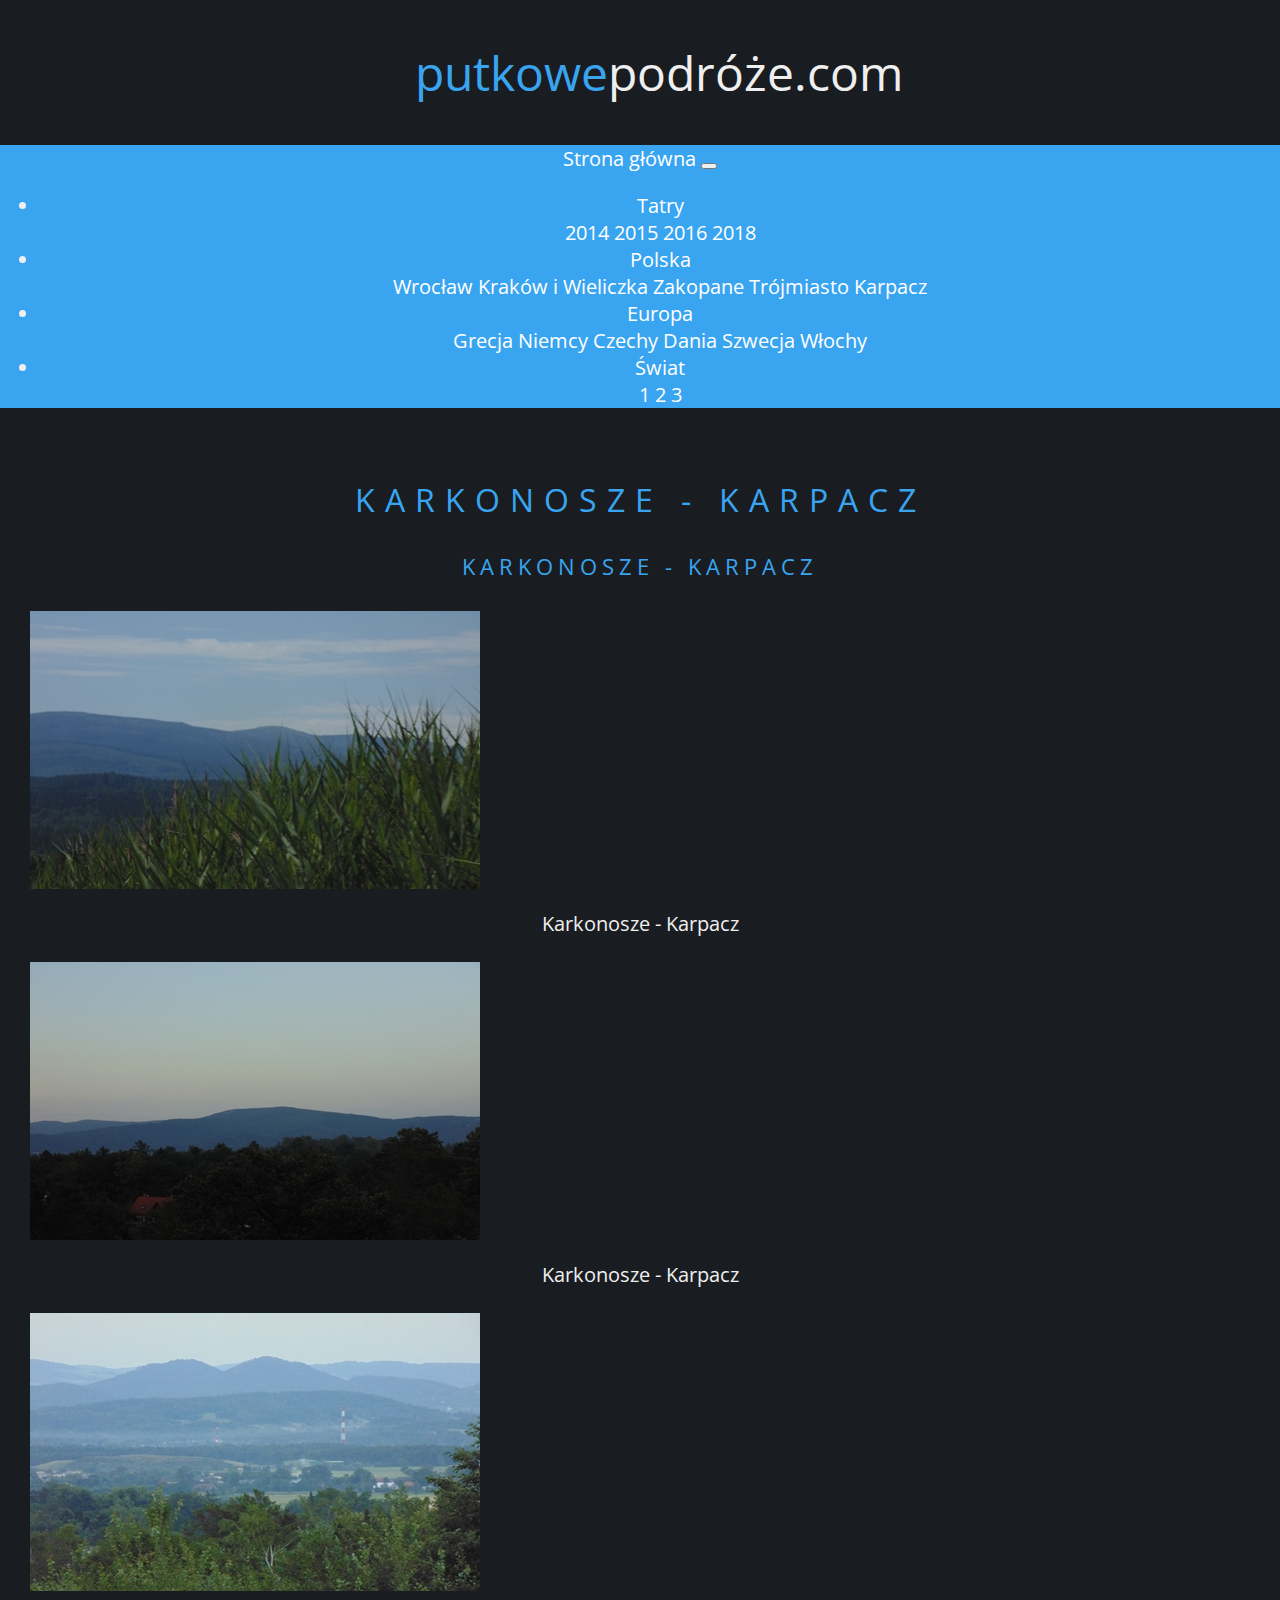
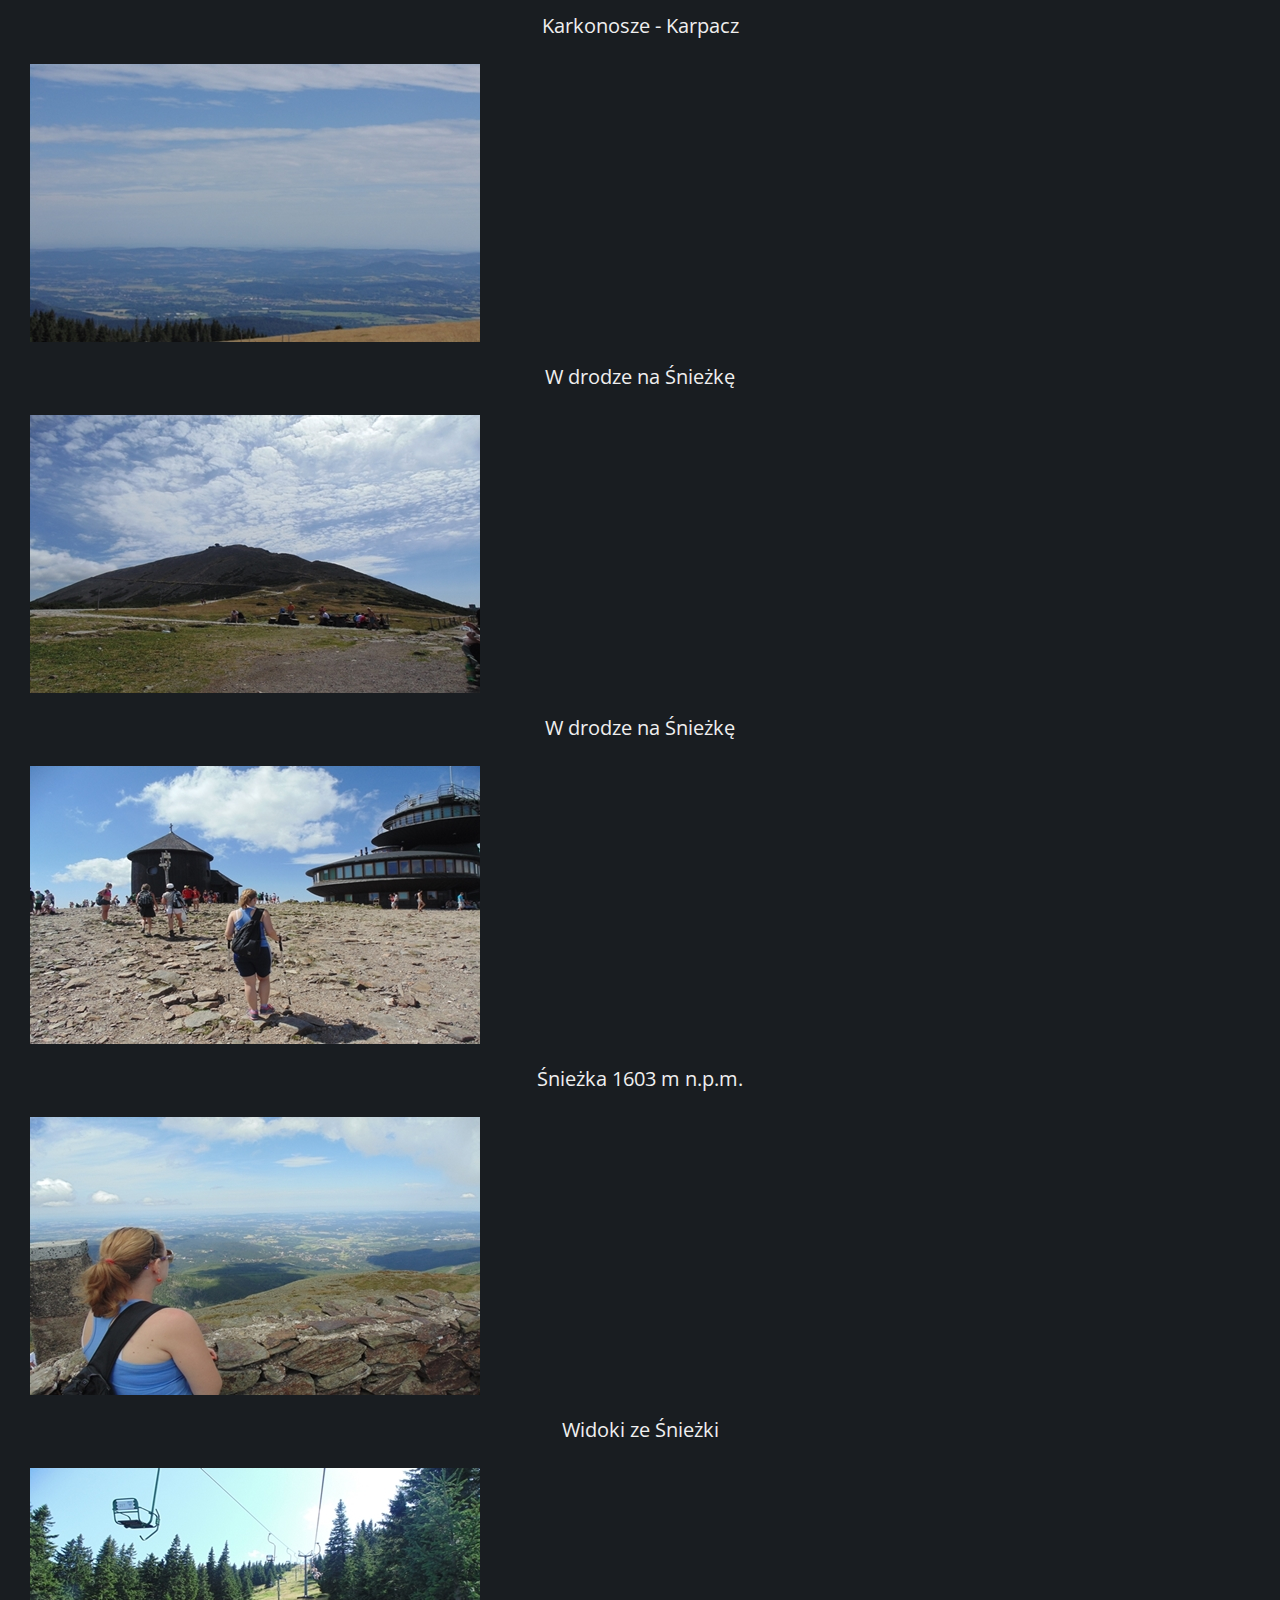
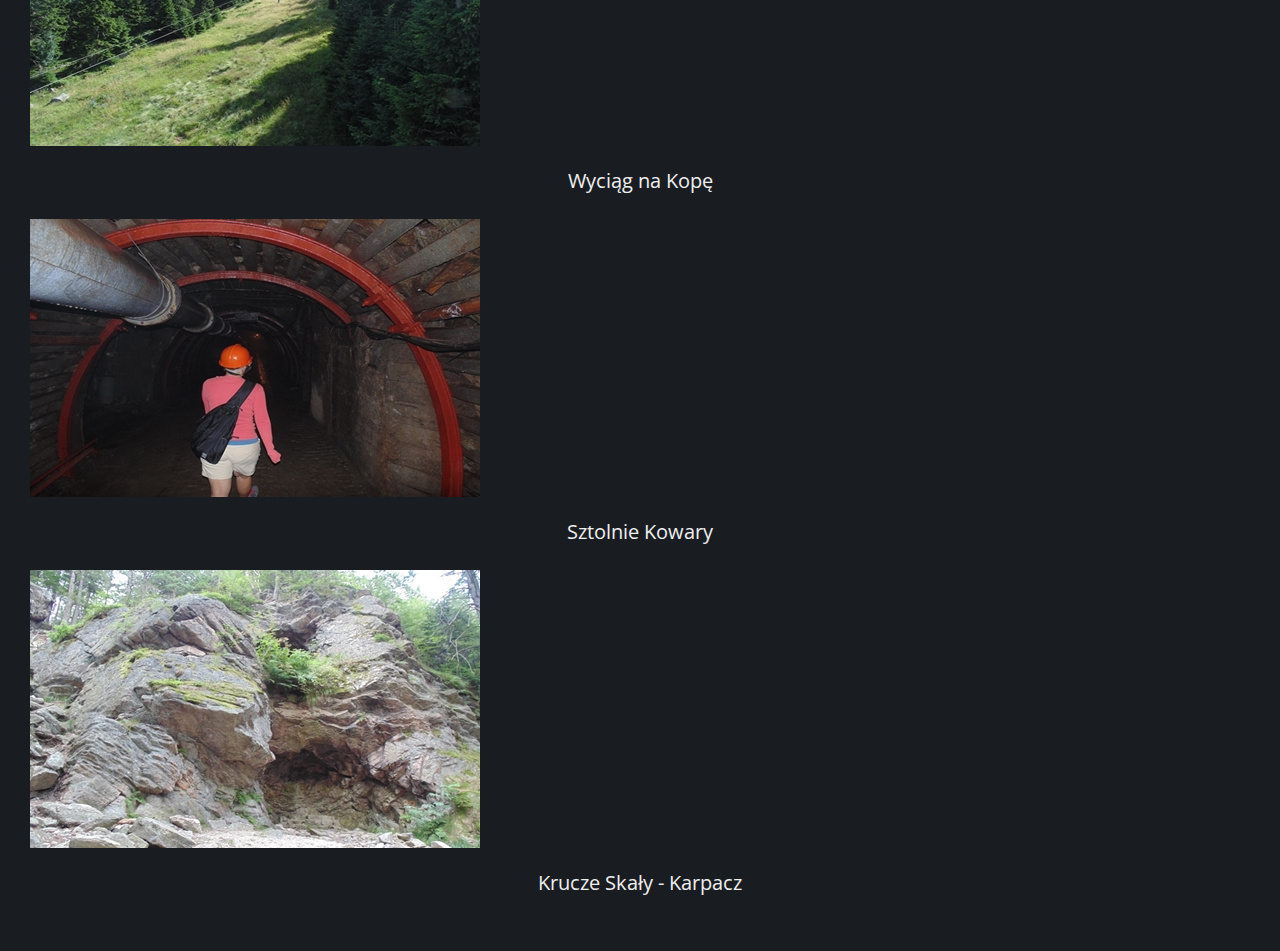
<file: karpacz.html>
<!DOCTYPE html>
<html lang="pl">

<head>

    <meta charset="utf-8">
    <meta name="viewport" content="width=device-width, initial-scale=1, shrink-to-fit=no">
    <title>Karpacz - galeria zdjęć</title>
    <meta name="description" content="Karkonosze - Karpacz">
    <meta name="keywords" content="Karpacz, Karkonosze, Dolnośląskie, Sudety, góry, Śnieżka, wakacje, zwiedzanie">
    <meta name="author" content="AW">

    <meta http-equiv="X-Ua-Compatible" content="IE=edge,chrome=1">
    <link rel="stylesheet" href="https://stackpath.bootstrapcdn.com/bootstrap/4.1.3/css/bootstrap.min.css" integrity="sha384-MCw98/SFnGE8fJT3GXwEOngsV7Zt27NXFoaoApmYm81iuXoPkFOJwJ8ERdknLPMO" crossorigin="anonymous">
    <link href="style.css" rel="stylesheet" type="text/css" />

    <link rel="stylesheet" href="galeria.css">
    <link rel="stylesheet" href="css/fontello.css">

    <link href="https://fonts.googleapis.com/css?family=Open+Sans:400,700&amp;subset=latin-ext" rel="stylesheet">
    <link rel="stylesheet" href="http://maxcdn.bootstrapcdn.com/font-awesome/4.3.0/css/font-awesome.min.css">


    <!--[if lt IE 9]>
	<script src="//cdnjs.cloudflare.com/ajax/libs/html5shiv/3.7.3/html5shiv.min.js"></script>
	<![endif]-->

</head>

<body>

    <main>
        <header>
            <div class="row nomargin">
                <div class="header">
                    <div class="logo">
                        <span style="color: #39a5f1"> putkowe</span>podróże.com
                        <div style="clear:both;"></div>
                    </div>
                </div>
            </div>

            <div class="row nomargin menu">
                <div class="col-lg-6 center">
                    <nav class="nav navbar bg-travel navbar-dark navbar-expand-md">
                        <a class="navbar-brand" href="index.html">Strona główna</a>

                        <button class="navbar-toggler" type="button" data-toggle="collapse" data-target="#mainmenu" aria-controls="mainmenu" aria-expanded="false" aria-label="przełącznik nawigacji">
                                    <span class="navbar-toggler-icon"></span>
                            </button>
                        <div class="collapse navbar-collapse" id="mainmenu">
                            <ul class="navbar-nav">
                                <li class="nav-item dropdown">
                                    <a class="nav-link dropdown-toggle navbar bg-travel navbar-dark" href="#" data-toggle="dropdown" role="button" aria-expanded="false" id="submenu-tatry" aria-haspopup="true">Tatry</a>

                                    <div class="dropdown-menu bg-travel navbar-dark" aria-labelledby="submenu-tatry">

                                        <a class="dropdown-item" href="#">2014</a>
                                        <a class="dropdown-item" href="#">2015</a>
                                        <a class="dropdown-item" href="#">2016</a>
                                        <a class="dropdown-item" href="#">2018</a>
                                    </div>
                                </li>

                                <li class="nav-item dropdown">
                                    <a class="nav-link dropdown-toggle navbar bg-travel navbar-dark" href="#" data-toggle="dropdown" role="button" aria-expanded="false" id="submenu-polska" aria-haspopup="true">Polska</a>

                                    <div class="dropdown-menu bg-travel navbar-dark" aria-labelledby="submenu-polska">

                                        <a class="dropdown-item" href="wroclaw.html">Wrocław</a>
                                        <a class="dropdown-item" href="krakow.html">Kraków i Wieliczka</a>
                                        <a class="dropdown-item" href="zakopane.html">Zakopane</a>
                                        <a class="dropdown-item" href="#">Trójmiasto</a>
                                        <a class="dropdown-item" href="karpacz.html">Karpacz</a>
                                    </div>
                                </li>

                                <li class="nav-item dropdown">
                                    <a class="nav-link dropdown-toggle navbar bg-travel navbar-dark" href="#" data-toggle="dropdown" role="button" aria-expanded="false" id="submenu-europa" aria-haspopup="true">Europa</a>

                                    <div class="dropdown-menu bg-travel navbar-dark" aria-labelledby="submenu-europa">

                                        <a class="dropdown-item" href="grecja.html">Grecja</a>
                                        <a class="dropdown-item" href="niemcy.html">Niemcy</a>
                                        <a class="dropdown-item" href="czechy.html">Czechy</a>
                                        <a class="dropdown-item" href="dania.html">Dania</a>
                                        <a class="dropdown-item" href="szwecja.html">Szwecja</a>
                                        <a class="dropdown-item" href="wlochy.html">Włochy</a>
                                    </div>
                                </li>

                                <li class="nav-item dropdown">
                                    <a class="nav-link dropdown-toggle navbar bg-travel navbar-dark" href="#" data-toggle="dropdown" role="button" aria-expanded="false" id="submenu-swiat" aria-haspopup="true">Świat</a>

                                    <div class="dropdown-menu bg-travel navbar-dark" aria-labelledby="submenu-swiat">

                                        <a class="dropdown-item" href="#">1</a>
                                        <a class="dropdown-item" href="#">2</a>
                                        <a class="dropdown-item" href="#">3</a>
                                    </div>
                                </li>
                            </ul>
                        </div>
                    </nav>
                </div>
            </div>
        </header>

        <div class="row nomargin">
            <div class="col-lg-6 content">

                <div class="d-none d-sm-block">
                    <h1>Karkonosze - Karpacz</h1>
                </div>
                <div class="d-block d-sm-none">
                    <h3>Karkonosze - Karpacz</h3>
                </div>

                <div class="row">
                    <div class="col-md-6">
                        <div class="photo1">
                            <a href="#"><img src="img/43.JPG" alt="Karpacz"></a>
                        </div>
                        <p>Karkonosze - Karpacz</p>
                    </div>

                    <div class="col-md-6">
                        <div class="photo1">
                            <a href="#"><img src="img/44.JPG" alt="Karpacz"></a>
                        </div>
                        <p>Karkonosze - Karpacz</p>
                    </div>

                    <div class="col-md-6">
                        <div class="photo1">
                            <a href="#"><img src="img/45.JPG" alt="Karpacz"></a>
                        </div>
                        <p>Karkonosze - Karpacz</p>
                    </div>

                    <div class="col-md-6">
                        <div class="photo1">
                            <a href="#"><img src="img/46.JPG" alt="Karpacz"></a>
                        </div>
                        <p>W drodze na Śnieżkę</p>
                    </div>

                    <div class="col-md-6">
                        <div class="photo1">
                            <a href="#"><img src="img/47.JPG" alt="Karpacz"></a>
                        </div>
                        <p>W drodze na Śnieżkę</p>
                    </div>

                    <div class="col-md-6">
                        <div class="photo1">
                            <a href="#"><img src="img/48.JPG" alt="Karpacz"></a>
                        </div>
                        <p>Śnieżka 1603 m n.p.m.</p>
                    </div>

                    <div class="col-md-6">
                        <div class="photo1">
                            <a href="#"><img src="img/49.JPG" alt="Karpacz"></a>
                        </div>
                        <p>Widoki ze Śnieżki</p>
                    </div>

                    <div class="col-md-6">
                        <div class="photo1">
                            <a href="#"><img src="img/50.JPG" alt="Karpacz"></a>
                        </div>
                        <p>Wyciąg na Kopę</p>
                    </div>

                    <div class="col-md-6">
                        <div class="photo1">
                            <a href="#"><img src="img/51.JPG" alt="Karpacz"></a>
                        </div>
                        <p>Sztolnie Kowary</p>
                    </div>

                    <div class="col-md-6">
                        <div class="photo1">
                            <a href="#"><img src="img/52.JPG" alt="Karpacz"></a>
                        </div>
                        <p>Krucze Skały - Karpacz</p>
                    </div>

                </div>
            </div>
        </div>

    </main>

    <script src="https://code.jquery.com/jquery-3.3.1.min.js">
    </script>

    <script>
        $(document).ready(function() {
            var NavY = $('.nav').offset().top;

            var stickyNav = function() {
                var ScrollY = $(window).scrollTop();

                if (ScrollY > NavY) {
                    $('.nav').addClass('sticky');
                } else {
                    $('.nav').removeClass('sticky');
                }
            };

            stickyNav();

            $(window).scroll(function() {
                stickyNav();
            });
        });
    </script>

    <script src="https://code.jquery.com/jquery-3.3.1.slim.min.js" integrity="sha384-q8i/X+965DzO0rT7abK41JStQIAqVgRVzpbzo5smXKp4YfRvH+8abtTE1Pi6jizo" crossorigin="anonymous"></script>

    <script src="https://cdnjs.cloudflare.com/ajax/libs/popper.js/1.14.3/umd/popper.min.js" integrity="sha384-ZMP7rVo3mIykV+2+9J3UJ46jBk0WLaUAdn689aCwoqbBJiSnjAK/l8WvCWPIPm49" crossorigin="anonymous"></script>

    <script src="https://stackpath.bootstrapcdn.com/bootstrap/4.1.3/js/bootstrap.min.js" integrity="sha384-ChfqqxuZUCnJSK3+MXmPNIyE6ZbWh2IMqE241rYiqJxyMiZ6OW/JmZQ5stwEULTy" crossorigin="anonymous"></script>

</body>

</html>
</file>
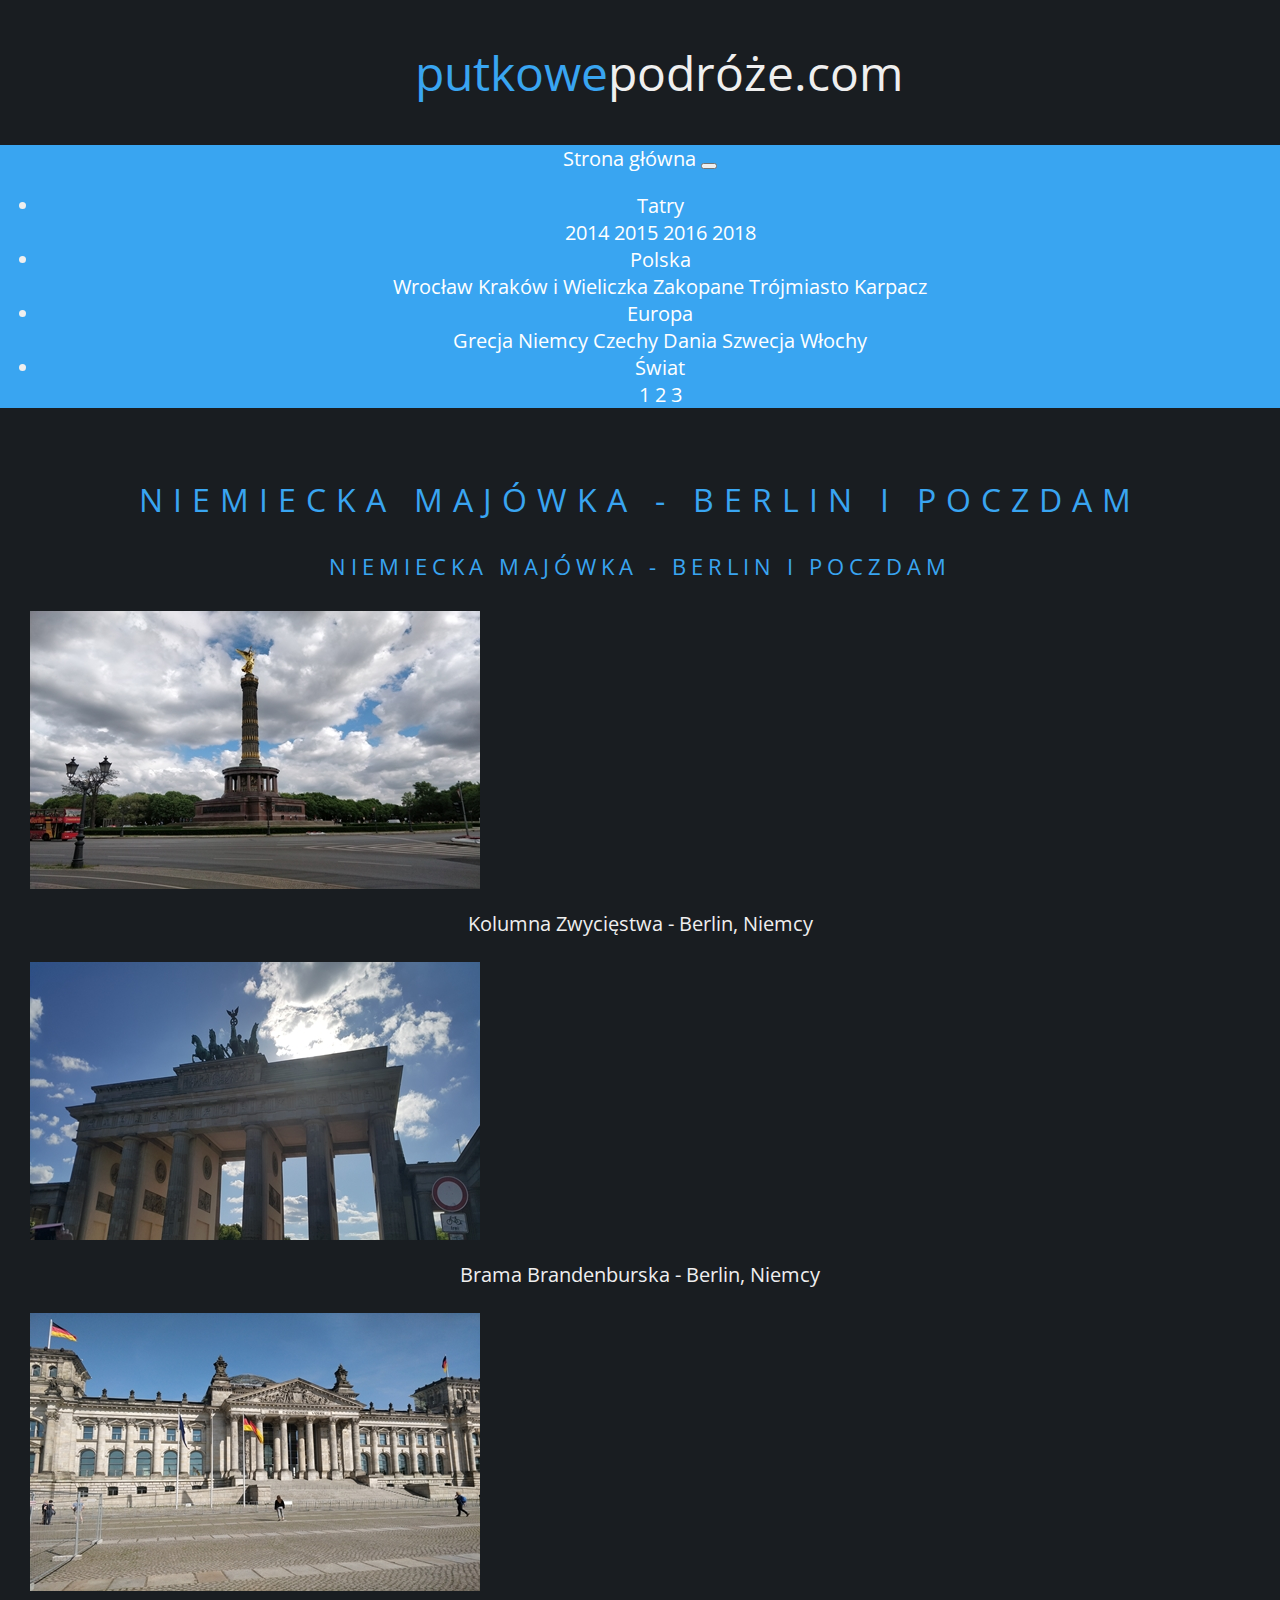
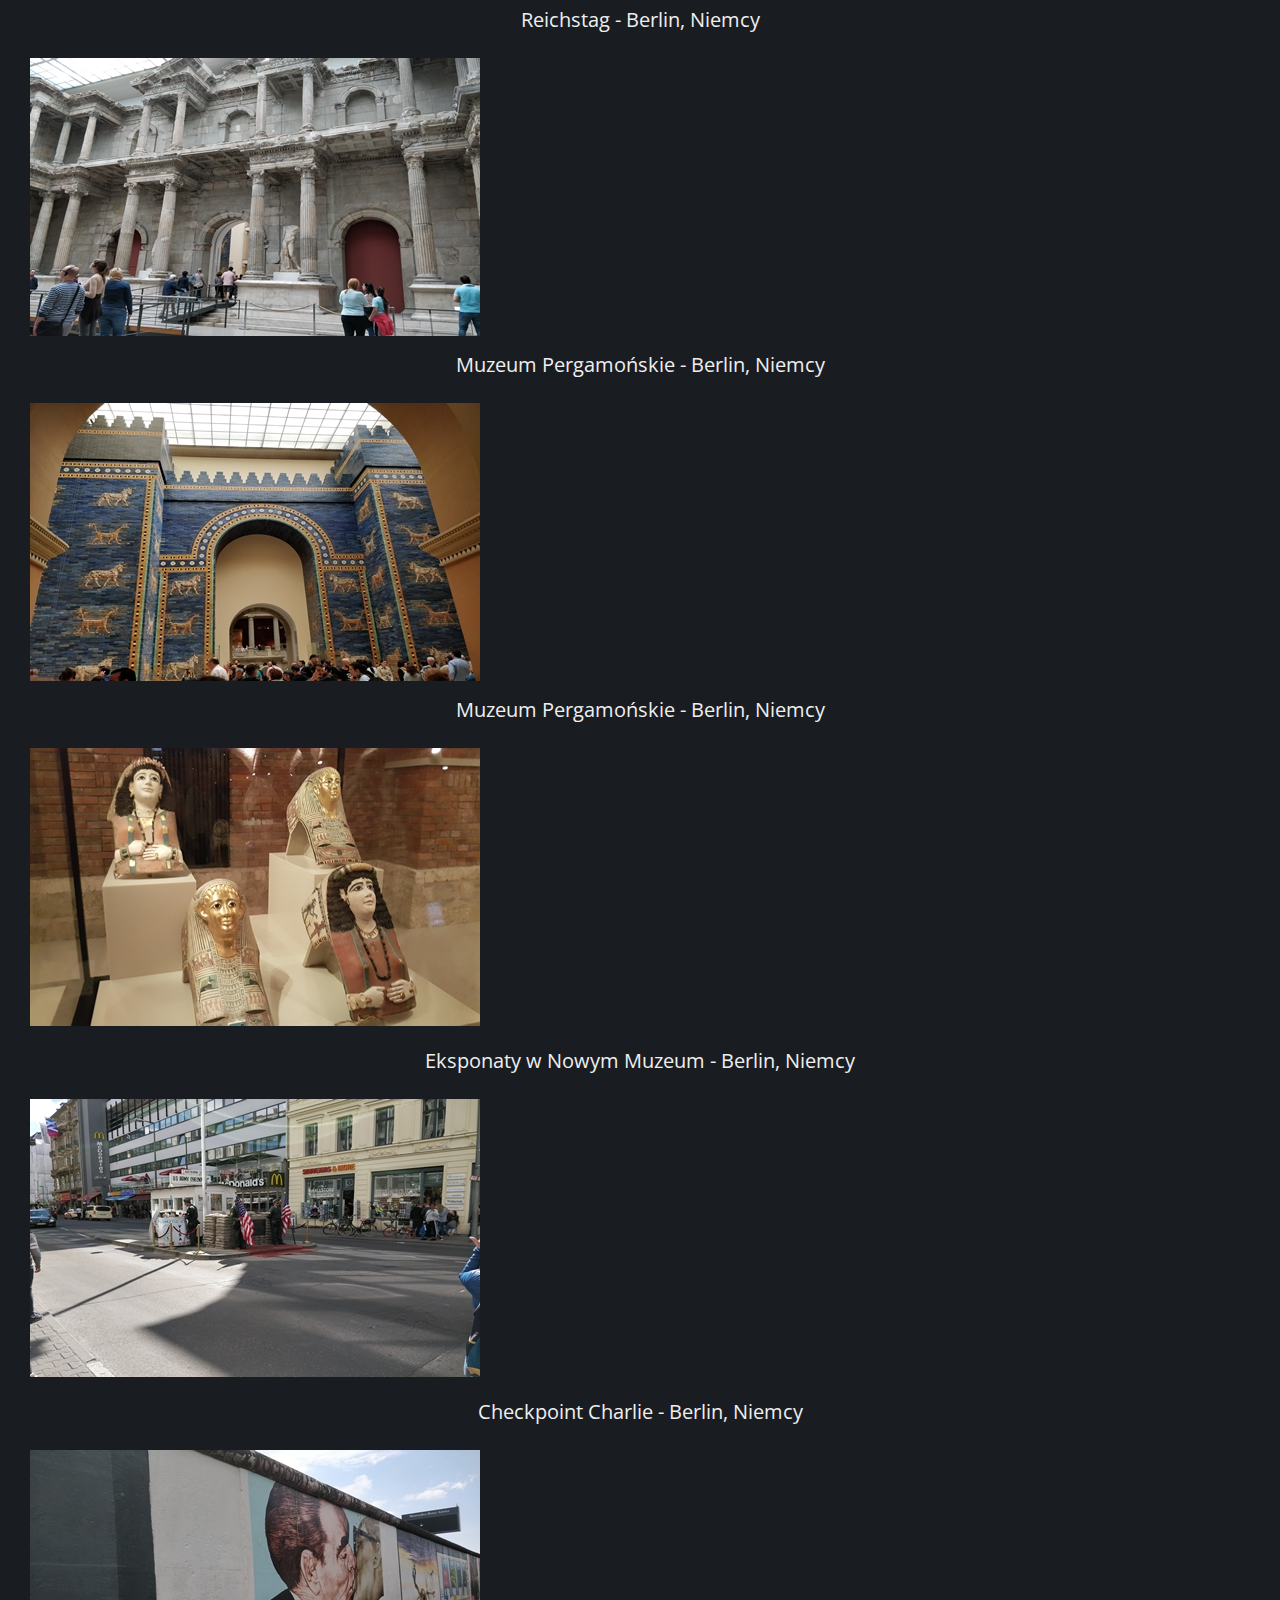
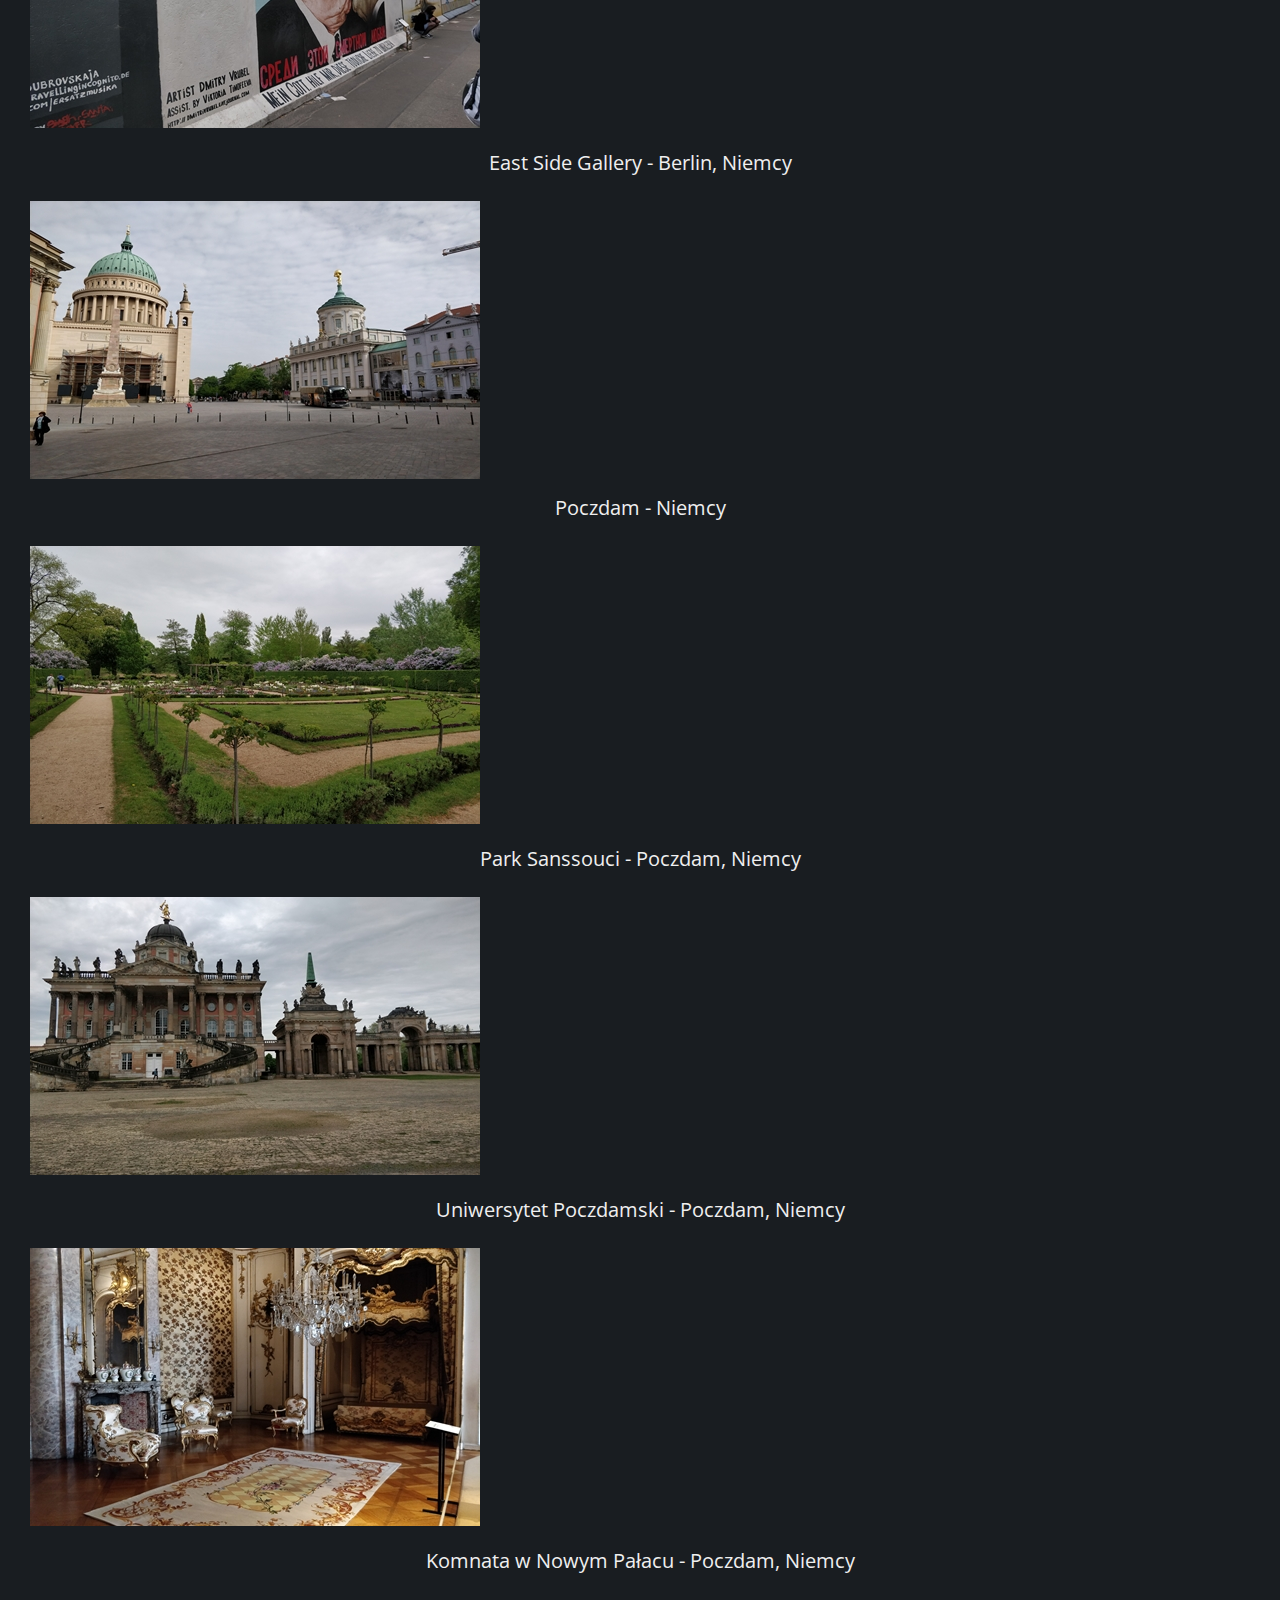
<file: niemcy.html>
<!DOCTYPE html>
<html lang="pl">

<head>

    <meta charset="utf-8">
    <meta name="viewport" content="width=device-width, initial-scale=1, shrink-to-fit=no">
    <title>Niemcy - galeria zdjęć</title>
    <meta name="description" content="Niemiecka Majówka - Berlin i Poczdam">
    <meta name="keywords" content="Niemcy, Berlin, Poczdam, wycieczka, majówka, zwiedzanie">
    <meta name="author" content="AW">

    <meta http-equiv="X-Ua-Compatible" content="IE=edge,chrome=1">
    <link rel="stylesheet" href="https://stackpath.bootstrapcdn.com/bootstrap/4.1.3/css/bootstrap.min.css" integrity="sha384-MCw98/SFnGE8fJT3GXwEOngsV7Zt27NXFoaoApmYm81iuXoPkFOJwJ8ERdknLPMO" crossorigin="anonymous">
    <link href="style.css" rel="stylesheet" type="text/css" />

    <link rel="stylesheet" href="galeria.css">
    <link rel="stylesheet" href="css/fontello.css">

    <link href="https://fonts.googleapis.com/css?family=Open+Sans:400,700&amp;subset=latin-ext" rel="stylesheet">
    <link rel="stylesheet" href="http://maxcdn.bootstrapcdn.com/font-awesome/4.3.0/css/font-awesome.min.css">


    <!--[if lt IE 9]>
	<script src="//cdnjs.cloudflare.com/ajax/libs/html5shiv/3.7.3/html5shiv.min.js"></script>
	<![endif]-->

</head>

<body>

    <main>
        <header>
            <div class="row nomargin">
                <div class="header">
                    <div class="logo">
                        <span style="color: #39a5f1"> putkowe</span>podróże.com
                        <div style="clear:both;"></div>
                    </div>
                </div>
            </div>

            <div class="row nomargin menu">
                <div class="col-lg-6 center">
                    <nav class="nav navbar bg-travel navbar-dark navbar-expand-md">
                        <a class="navbar-brand" href="index.html">Strona główna</a>

                        <button class="navbar-toggler" type="button" data-toggle="collapse" data-target="#mainmenu" aria-controls="mainmenu" aria-expanded="false" aria-label="przełącznik nawigacji">
                                    <span class="navbar-toggler-icon"></span>
                            </button>
                        <div class="collapse navbar-collapse" id="mainmenu">
                            <ul class="navbar-nav">
                                <li class="nav-item dropdown">
                                    <a class="nav-link dropdown-toggle navbar bg-travel navbar-dark" href="#" data-toggle="dropdown" role="button" aria-expanded="false" id="submenu-tatry" aria-haspopup="true">Tatry</a>

                                    <div class="dropdown-menu bg-travel navbar-dark" aria-labelledby="submenu-tatry">

                                        <a class="dropdown-item" href="#">2014</a>
                                        <a class="dropdown-item" href="#">2015</a>
                                        <a class="dropdown-item" href="#">2016</a>
                                        <a class="dropdown-item" href="#">2018</a>
                                    </div>
                                </li>

                                <li class="nav-item dropdown">
                                    <a class="nav-link dropdown-toggle navbar bg-travel navbar-dark" href="#" data-toggle="dropdown" role="button" aria-expanded="false" id="submenu-polska" aria-haspopup="true">Polska</a>

                                    <div class="dropdown-menu bg-travel navbar-dark" aria-labelledby="submenu-polska">

                                        <a class="dropdown-item" href="wroclaw.html">Wrocław</a>
                                        <a class="dropdown-item" href="krakow.html">Kraków i Wieliczka</a>
                                        <a class="dropdown-item" href="zakopane.html">Zakopane</a>
                                        <a class="dropdown-item" href="#">Trójmiasto</a>
                                        <a class="dropdown-item" href="karpacz.html">Karpacz</a>
                                    </div>
                                </li>

                                <li class="nav-item dropdown">
                                    <a class="nav-link dropdown-toggle navbar bg-travel navbar-dark" href="#" data-toggle="dropdown" role="button" aria-expanded="false" id="submenu-europa" aria-haspopup="true">Europa</a>

                                    <div class="dropdown-menu bg-travel navbar-dark" aria-labelledby="submenu-europa">

                                        <a class="dropdown-item" href="grecja.html">Grecja</a>
                                        <a class="dropdown-item" href="niemcy.html">Niemcy</a>
                                        <a class="dropdown-item" href="czechy.html">Czechy</a>
                                        <a class="dropdown-item" href="dania.html">Dania</a>
                                        <a class="dropdown-item" href="szwecja.html">Szwecja</a>
                                        <a class="dropdown-item" href="wlochy.html">Włochy</a>
                                    </div>
                                </li>

                                <li class="nav-item dropdown">
                                    <a class="nav-link dropdown-toggle navbar bg-travel navbar-dark" href="#" data-toggle="dropdown" role="button" aria-expanded="false" id="submenu-swiat" aria-haspopup="true">Świat</a>

                                    <div class="dropdown-menu bg-travel navbar-dark" aria-labelledby="submenu-swiat">

                                        <a class="dropdown-item" href="#">1</a>
                                        <a class="dropdown-item" href="#">2</a>
                                        <a class="dropdown-item" href="#">3</a>
                                    </div>
                                </li>
                            </ul>
                        </div>
                    </nav>
                </div>
            </div>
        </header>

        <div class="row nomargin">
            <div class="col-lg-6 content">
                <div class="d-none d-sm-block">
                    <h1>Niemiecka Majówka - Berlin i Poczdam</h1>
                </div>

                <div class="d-block d-sm-none">
                    <h3>Niemiecka Majówka - Berlin i Poczdam</h3>
                </div>

                <div class="row">
                    <div class="col-md-6">
                        <div class="photo1">
                            <a href="#"><img src="img/19.jpg" alt="Niemcy"></a>
                        </div>
                        <p>Kolumna Zwycięstwa - Berlin, Niemcy</p>

                    </div>

                    <div class="col-md-6">
                        <div class="photo1">
                            <a href="#"><img src="img/20.jpg" alt="Niemcy"></a>
                        </div>
                        <p>Brama Brandenburska - Berlin, Niemcy</p>

                    </div>

                    <div class="col-md-6">
                        <div class="photo1">
                            <div class="overlay">
                                <a href="#"><img src="img/21.jpg" alt="Niemcy"></a>
                                <a class="link" href="#">
                                    <p>Siedziba władz zjednoczonych Niemiec</p>
                                </a>
                            </div>
                        </div>
                        <p>Reichstag - Berlin, Niemcy</p>

                    </div>

                    <div class="col-md-6">
                        <div class="photo1">
                            <div class="overlay">
                                <a href="#"><img src="img/22.jpg" alt="Niemcy"></a>
                                <a class="link" href="#">
                                    <p>Brama targowa z Miletu</p>
                                </a>
                            </div>
                        </div>
                        <p>Muzeum Pergamońskie - Berlin, Niemcy</p>

                    </div>

                    <div class="col-md-6">
                        <div class="photo1">
                            <div class="overlay">
                                <a href="#"><img src="img/23.jpg" alt="Niemcy"></a>
                                <a class="link" href="#">
                                    <p>Brama Isztar</p>
                                </a>
                            </div>
                        </div>
                        <p>Muzeum Pergamońskie - Berlin, Niemcy</p>

                    </div>

                    <div class="col-md-6">
                        <div class="photo1">
                            <a href="#"><img src="img/24.jpg" alt="Niemcy"></a>
                        </div>
                        <p>Eksponaty w Nowym Muzeum - Berlin, Niemcy</p>
                    </div>

                    <div class="col-md-6">
                        <div class="photo1">
                            <a href="#"><img src="img/25.jpg" alt="Niemcy"></a>
                        </div>
                        <p>Checkpoint Charlie - Berlin, Niemcy</p>

                    </div>

                    <div class="col-md-6">
                        <div class="photo1">
                            <a href="#"><img src="img/26.jpg" alt="Niemcy"></a>
                        </div>
                        <p>East Side Gallery - Berlin, Niemcy</p>

                    </div>

                    <div class="col-md-6">
                        <div class="photo1">
                            <div class="overlay">
                                <a href="#"><img src="img/27.jpg" alt="Poczdam"></a>
                                <a class="link" href="#">
                                    <p>Kościół Św. Mikołaja</p>
                                </a>
                            </div>
                        </div>
                        <p>Poczdam - Niemcy</p>

                    </div>

                    <div class="col-md-6">
                        <div class="photo1">
                            <a href="#"><img src="img/28.jpg" alt="Poczdam"></a>
                        </div>
                        <p>Park Sanssouci - Poczdam, Niemcy</p>

                    </div>

                    <div class="col-md-6">
                        <div class="photo1">
                            <a href="#"><img src="img/29.jpg" alt="Poczdam"></a>
                        </div>
                        <p>Uniwersytet Poczdamski - Poczdam, Niemcy</p>
                    </div>

                    <div class="col-md-6">
                        <div class="photo1">
                            <a href="#"><img src="img/30.jpg" alt="Poczdam"></a>
                        </div>
                        <p>Komnata w Nowym Pałacu - Poczdam, Niemcy </p>

                    </div>
                </div>
            </div>
        </div>
    </main>

    <script src="https://code.jquery.com/jquery-3.3.1.min.js">
    </script>

    <script>
        $(document).ready(function() {
            var NavY = $('.nav').offset().top;

            var stickyNav = function() {
                var ScrollY = $(window).scrollTop();

                if (ScrollY > NavY) {
                    $('.nav').addClass('sticky');
                } else {
                    $('.nav').removeClass('sticky');
                }
            };

            stickyNav();

            $(window).scroll(function() {
                stickyNav();
            });
        });
    </script>

    <script src="https://code.jquery.com/jquery-3.3.1.slim.min.js" integrity="sha384-q8i/X+965DzO0rT7abK41JStQIAqVgRVzpbzo5smXKp4YfRvH+8abtTE1Pi6jizo" crossorigin="anonymous"></script>

    <script src="https://cdnjs.cloudflare.com/ajax/libs/popper.js/1.14.3/umd/popper.min.js" integrity="sha384-ZMP7rVo3mIykV+2+9J3UJ46jBk0WLaUAdn689aCwoqbBJiSnjAK/l8WvCWPIPm49" crossorigin="anonymous"></script>

    <script src="https://stackpath.bootstrapcdn.com/bootstrap/4.1.3/js/bootstrap.min.js" integrity="sha384-ChfqqxuZUCnJSK3+MXmPNIyE6ZbWh2IMqE241rYiqJxyMiZ6OW/JmZQ5stwEULTy" crossorigin="anonymous"></script>

</body>

</html>
</file>
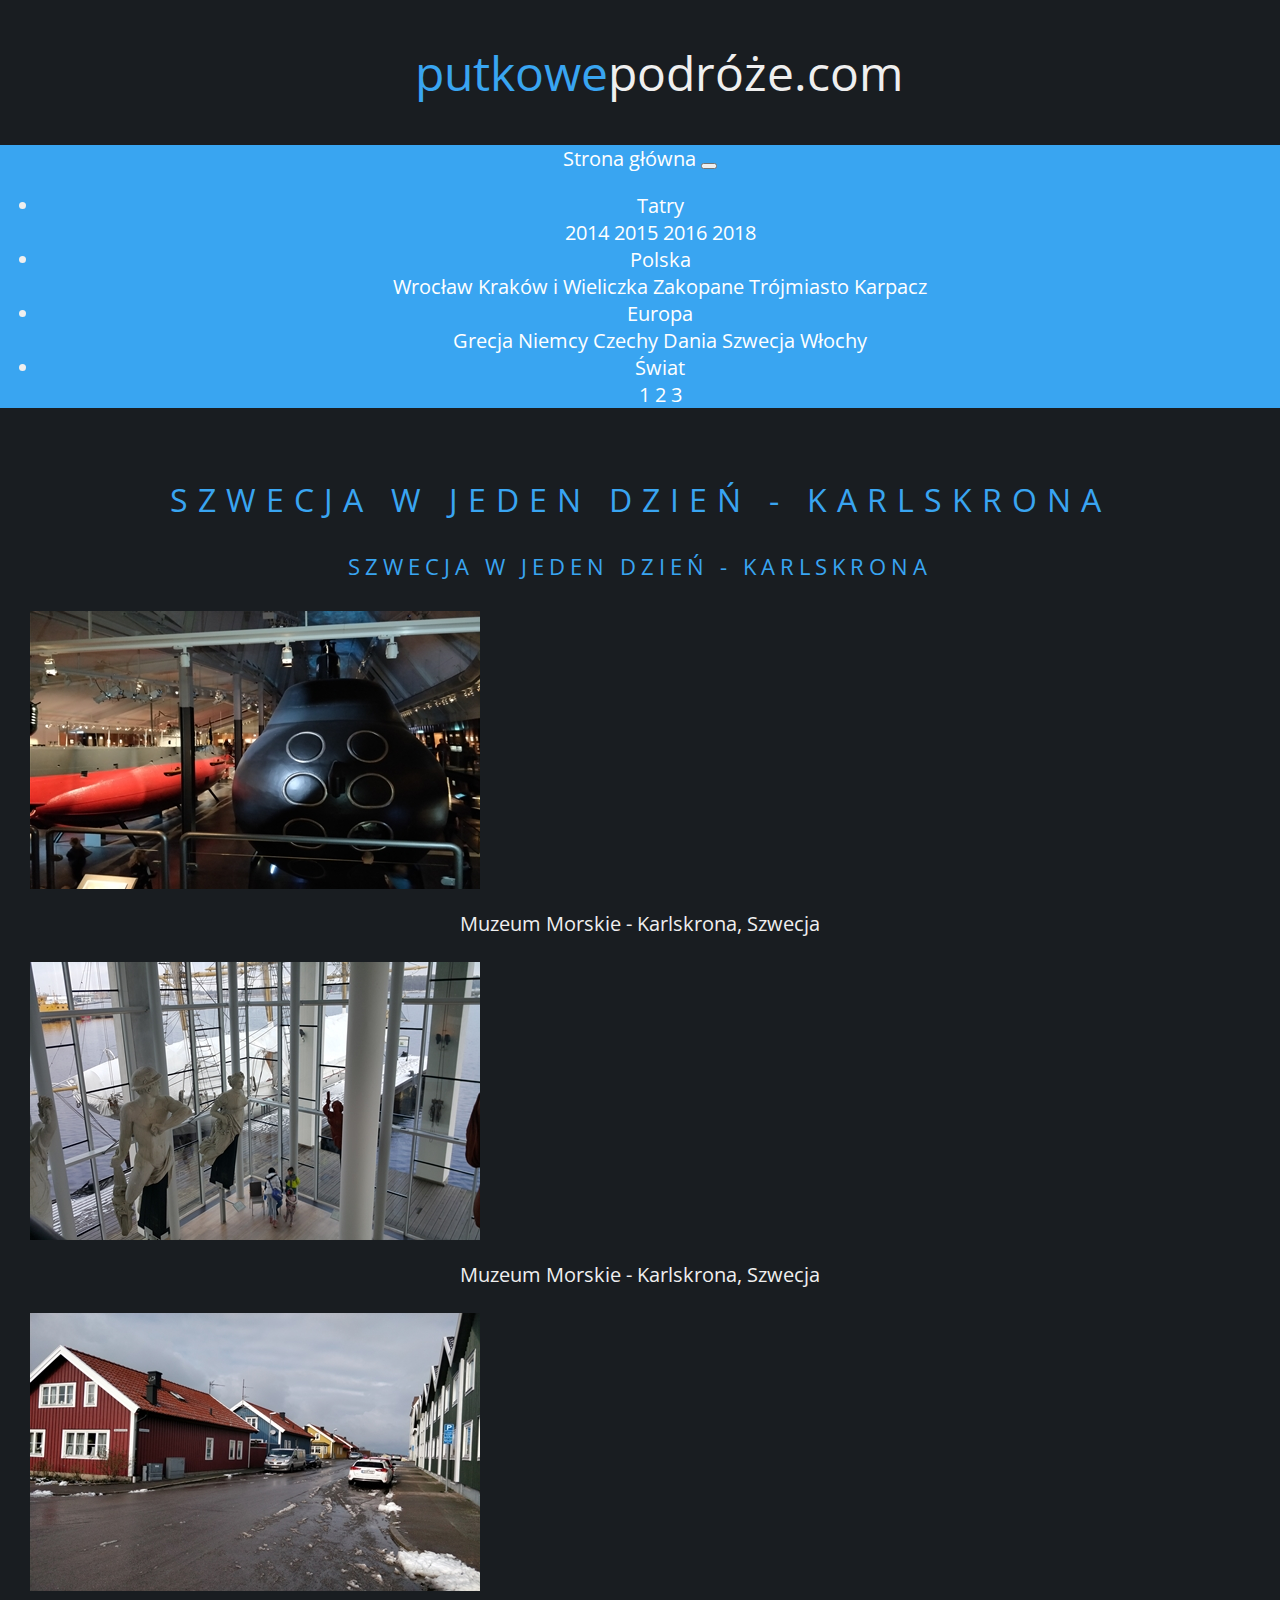
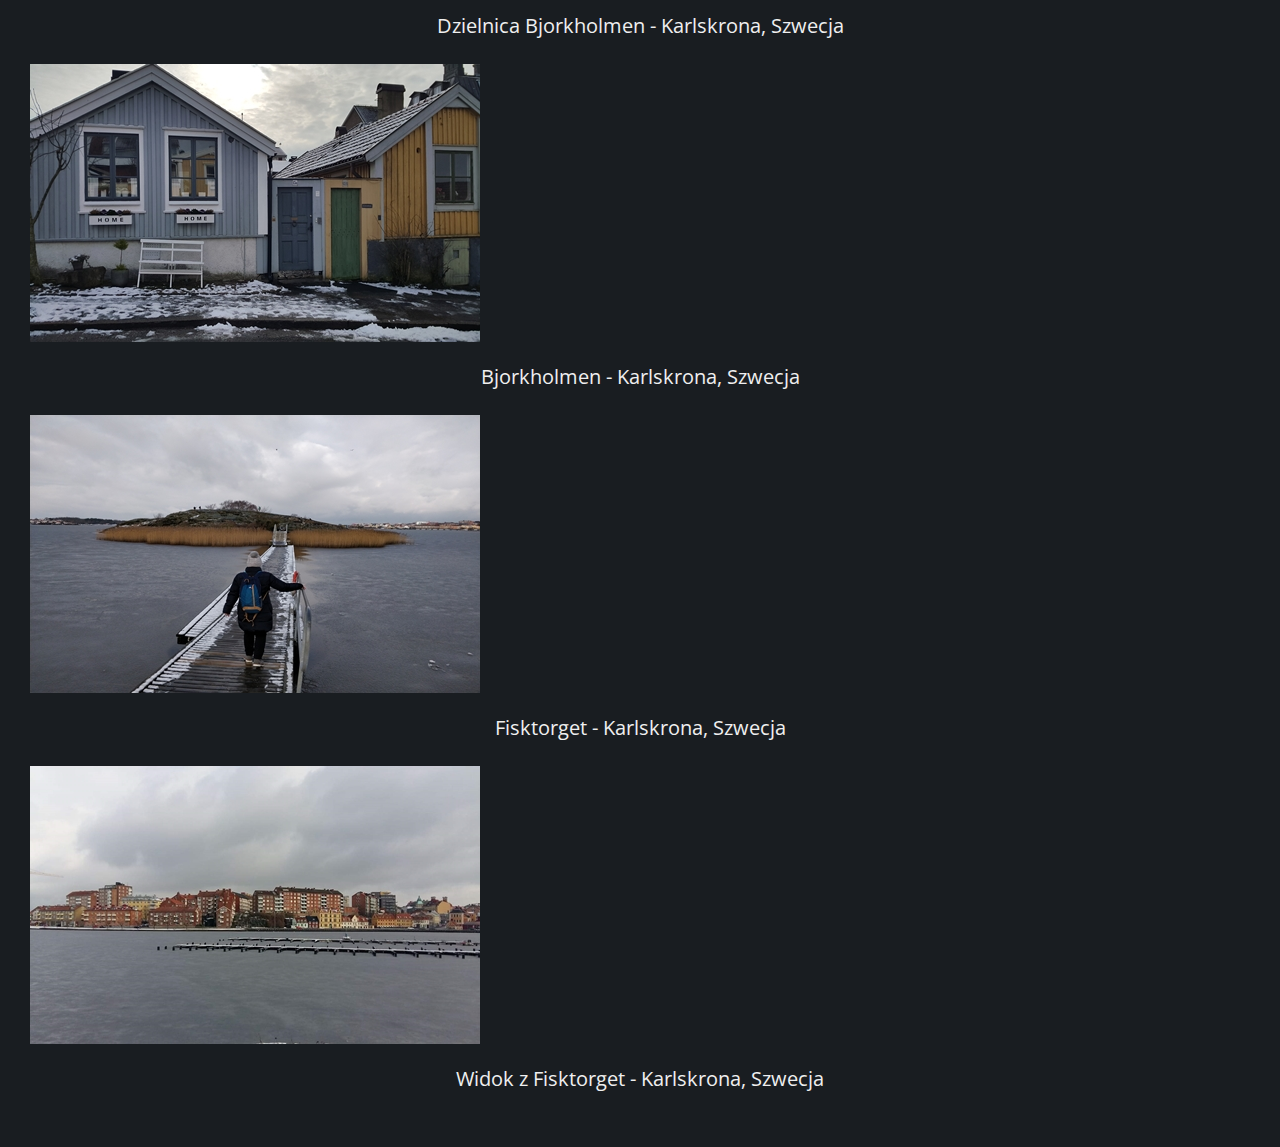
<file: szwecja.html>
<!DOCTYPE html>
<html lang="pl">

<head>

    <meta charset="utf-8">
    <meta name="viewport" content="width=device-width, initial-scale=1, shrink-to-fit=no">
    <title>Szwecja - galeria zdjęć</title>
    <meta name="description" content="Szwecja w jeden dzień - Karlskrona">
    <meta name="keywords" content="Szwecja, Karlskrona, Szwecja w jeden dzień, wycieczka, zwiedzanie, Bjorkholmen, Muzeum Morskie Karlskrona">
    <meta name="author" content="AW">

    <meta http-equiv="X-Ua-Compatible" content="IE=edge,chrome=1">
    <link rel="stylesheet" href="https://stackpath.bootstrapcdn.com/bootstrap/4.1.3/css/bootstrap.min.css" integrity="sha384-MCw98/SFnGE8fJT3GXwEOngsV7Zt27NXFoaoApmYm81iuXoPkFOJwJ8ERdknLPMO" crossorigin="anonymous">
    <link href="style.css" rel="stylesheet" type="text/css" />

    <link rel="stylesheet" href="galeria.css">
    <link rel="stylesheet" href="css/fontello.css">

    <link href="https://fonts.googleapis.com/css?family=Open+Sans:400,700&amp;subset=latin-ext" rel="stylesheet">

    <!--[if lt IE 9]>
	<script src="//cdnjs.cloudflare.com/ajax/libs/html5shiv/3.7.3/html5shiv.min.js"></script>
	<![endif]-->

</head>

<body>

    <main>
        <header>
            <div class="row nomargin">
                <div class="header">
                    <div class="logo">
                        <span style="color: #39a5f1"> putkowe</span>podróże.com
                        <div style="clear:both;"></div>
                    </div>
                </div>
            </div>

            <div class="row nomargin menu">
                <div class="col-lg-6 center">
                    <nav class="nav navbar bg-travel navbar-dark navbar-expand-md">
                        <a class="navbar-brand" href="index.html">Strona główna</a>

                        <button class="navbar-toggler" type="button" data-toggle="collapse" data-target="#mainmenu" aria-controls="mainmenu" aria-expanded="false" aria-label="przełącznik nawigacji">
                                    <span class="navbar-toggler-icon"></span>
                            </button>
                        <div class="collapse navbar-collapse" id="mainmenu">
                            <ul class="navbar-nav">
                                <li class="nav-item dropdown">
                                    <a class="nav-link dropdown-toggle navbar bg-travel navbar-dark" href="#" data-toggle="dropdown" role="button" aria-expanded="false" id="submenu-tatry" aria-haspopup="true">Tatry</a>

                                    <div class="dropdown-menu bg-travel navbar-dark" aria-labelledby="submenu-tatry">

                                        <a class="dropdown-item" href="#">2014</a>
                                        <a class="dropdown-item" href="#">2015</a>
                                        <a class="dropdown-item" href="#">2016</a>
                                        <a class="dropdown-item" href="#">2018</a>
                                    </div>
                                </li>

                                <li class="nav-item dropdown">
                                    <a class="nav-link dropdown-toggle navbar bg-travel navbar-dark" href="#" data-toggle="dropdown" role="button" aria-expanded="false" id="submenu-polska" aria-haspopup="true">Polska</a>

                                    <div class="dropdown-menu bg-travel navbar-dark" aria-labelledby="submenu-polska">

                                        <a class="dropdown-item" href="wroclaw.html">Wrocław</a>
                                        <a class="dropdown-item" href="krakow.html">Kraków i Wieliczka</a>
                                        <a class="dropdown-item" href="zakopane.html">Zakopane</a>
                                        <a class="dropdown-item" href="#">Trójmiasto</a>
                                        <a class="dropdown-item" href="karpacz.html">Karpacz</a>
                                    </div>
                                </li>

                                <li class="nav-item dropdown">
                                    <a class="nav-link dropdown-toggle navbar bg-travel navbar-dark" href="#" data-toggle="dropdown" role="button" aria-expanded="false" id="submenu-europa" aria-haspopup="true">Europa</a>

                                    <div class="dropdown-menu bg-travel navbar-dark" aria-labelledby="submenu-europa">

                                        <a class="dropdown-item" href="grecja.html">Grecja</a>
                                        <a class="dropdown-item" href="niemcy.html">Niemcy</a>
                                        <a class="dropdown-item" href="czechy.html">Czechy</a>
                                        <a class="dropdown-item" href="dania.html">Dania</a>
                                        <a class="dropdown-item" href="szwecja.html">Szwecja</a>
                                        <a class="dropdown-item" href="wlochy.html">Włochy</a>
                                    </div>
                                </li>

                                <li class="nav-item dropdown">
                                    <a class="nav-link dropdown-toggle navbar bg-travel navbar-dark" href="#" data-toggle="dropdown" role="button" aria-expanded="false" id="submenu-swiat" aria-haspopup="true">Świat</a>

                                    <div class="dropdown-menu bg-travel navbar-dark" aria-labelledby="submenu-swiat">

                                        <a class="dropdown-item" href="#">1</a>
                                        <a class="dropdown-item" href="#">2</a>
                                        <a class="dropdown-item" href="#">3</a>
                                    </div>
                                </li>
                            </ul>
                        </div>
                    </nav>
                </div>
            </div>
        </header>



        <div class="row nomargin">
            <div class="col-lg-6 content">

                <div class="d-none d-sm-block">
                    <h1>Szwecja w jeden dzień - Karlskrona</h1>
                </div>

                <div class="d-block d-sm-none">
                    <h3>Szwecja w jeden dzień - Karlskrona</h3>
                </div>

                <div class="row">
                    <div class="col-md-6">
                        <div class="photo1">
                            <a href="#"><img src="img/07.jpg" alt="Karlskrona"></a>
                        </div>
                        <p>Muzeum Morskie - Karlskrona, Szwecja</p>
                    </div>

                    <div class="col-md-6">
                        <div class="photo1">
                            <a href="#"><img src="img/08.jpg" alt="Karlskrona"></a>
                        </div>
                        <p>Muzeum Morskie - Karlskrona, Szwecja</p>
                    </div>

                    <div class="col-md-6">
                        <div class="photo1">
                            <a href="#"><img src="img/09.jpg" alt="Karlskrona"></a>
                        </div>
                        <p>Dzielnica Bjorkholmen - Karlskrona, Szwecja</p>
                    </div>

                    <div class="col-md-6">
                        <div class="photo1">
                            <a href="#"><img src="img/10.jpg" alt="Karlskrona"></a>
                        </div>
                        <p>Bjorkholmen - Karlskrona, Szwecja</p>
                    </div>


                    <div class="col-md-6">
                        <div class="photo1">
                            <a href="#"><img src="img/11.jpg" alt="Karlskrona"></a>
                        </div>
                        <p>Fisktorget - Karlskrona, Szwecja</p>
                    </div>

                    <div class="col-md-6">
                        <div class="photo1">
                            <a href="#"><img src="img/12.jpeg" alt="Karlskrona"></a>
                        </div>
                        <p>Widok z Fisktorget - Karlskrona, Szwecja</p>
                    </div>

                </div>
            </div>
        </div>

    </main>

    <script src="https://code.jquery.com/jquery-3.3.1.min.js">
    </script>

    <script>
        $(document).ready(function() {
            var NavY = $('.nav').offset().top;

            var stickyNav = function() {
                var ScrollY = $(window).scrollTop();

                if (ScrollY > NavY) {
                    $('.nav').addClass('sticky');
                } else {
                    $('.nav').removeClass('sticky');
                }
            };

            stickyNav();

            $(window).scroll(function() {
                stickyNav();
            });
        });
    </script>

    <script src="https://code.jquery.com/jquery-3.3.1.slim.min.js" integrity="sha384-q8i/X+965DzO0rT7abK41JStQIAqVgRVzpbzo5smXKp4YfRvH+8abtTE1Pi6jizo" crossorigin="anonymous"></script>

    <script src="https://cdnjs.cloudflare.com/ajax/libs/popper.js/1.14.3/umd/popper.min.js" integrity="sha384-ZMP7rVo3mIykV+2+9J3UJ46jBk0WLaUAdn689aCwoqbBJiSnjAK/l8WvCWPIPm49" crossorigin="anonymous"></script>

    <script src="https://stackpath.bootstrapcdn.com/bootstrap/4.1.3/js/bootstrap.min.js" integrity="sha384-ChfqqxuZUCnJSK3+MXmPNIyE6ZbWh2IMqE241rYiqJxyMiZ6OW/JmZQ5stwEULTy" crossorigin="anonymous"></script>

</body>

</html>
</file>
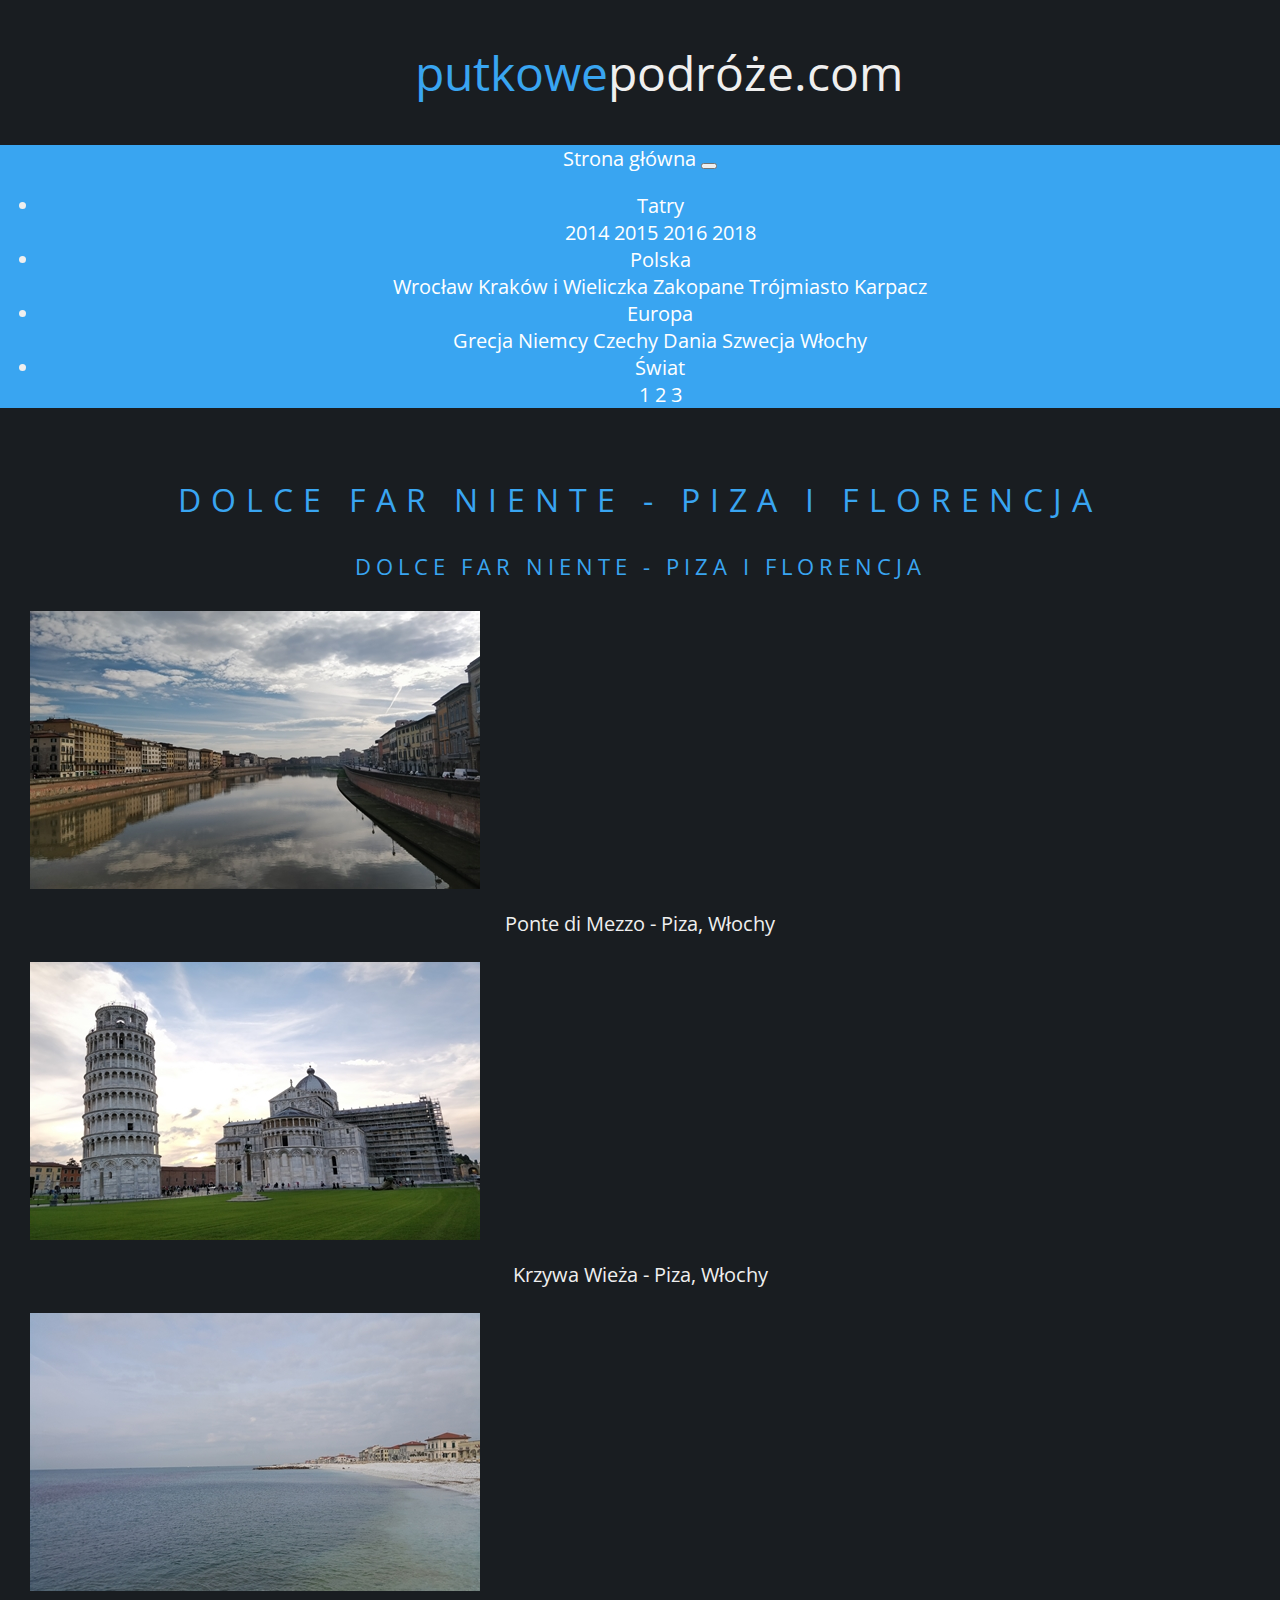
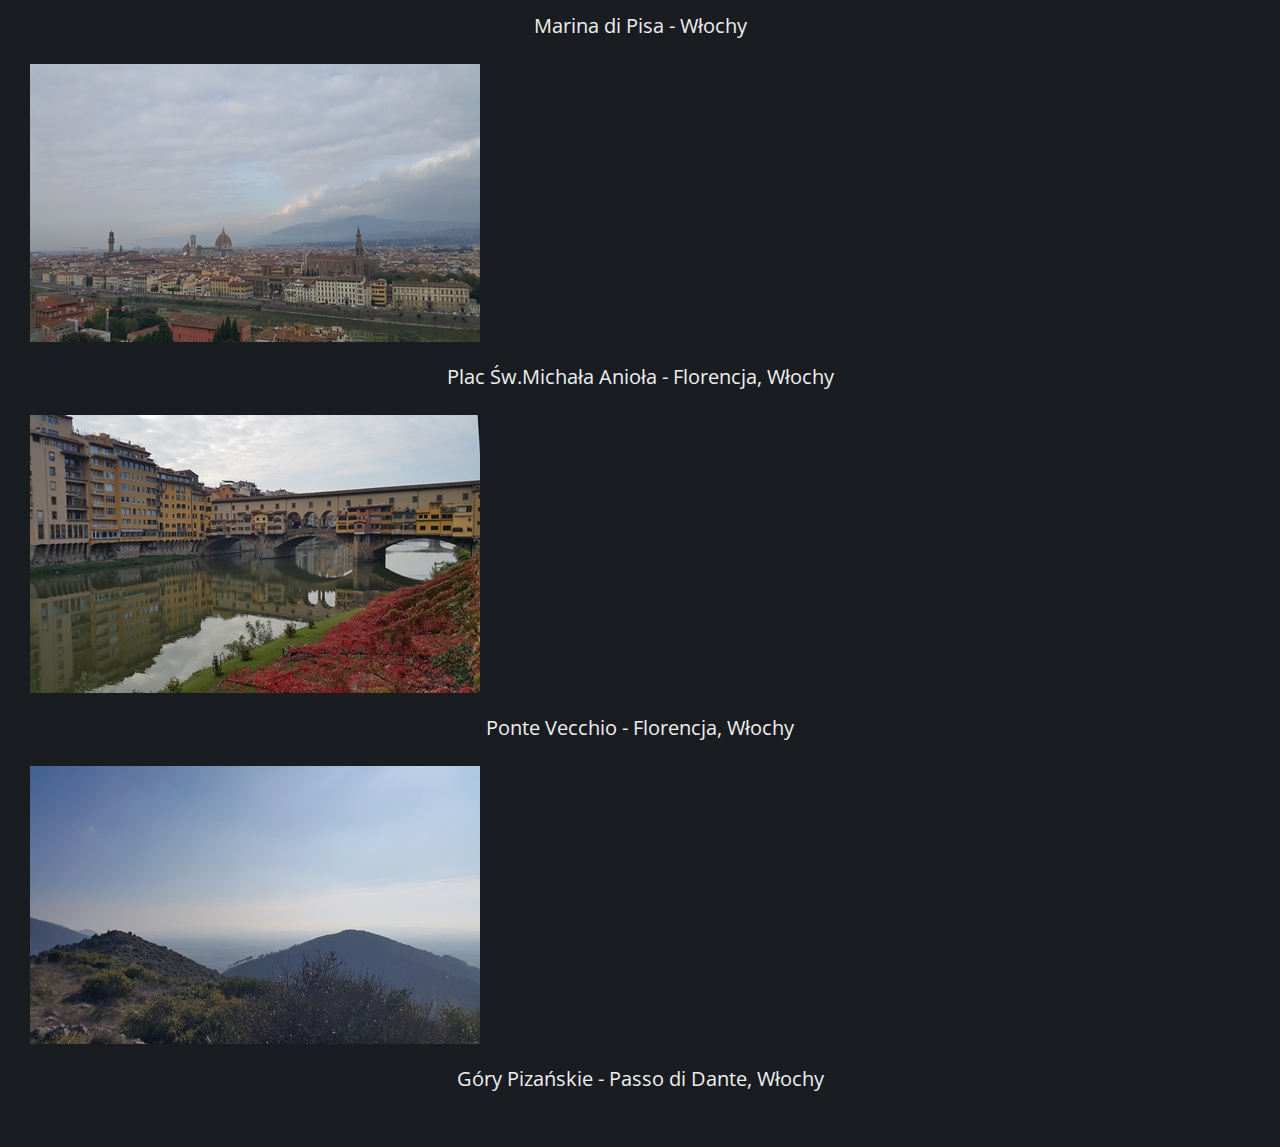
<file: wlochy.html>
<!DOCTYPE html>
<html lang="pl">

<head>

    <meta charset="utf-8">
    <meta name="viewport" content="width=device-width, initial-scale=1, shrink-to-fit=no">

    <title>Włochy - galeria zdjęć</title>
    <meta name="description" content="Dolce far niente - Piza i Florencja">
    <meta name="keywords" content="Włochy, Piza, Marina di Pisa, Florencja, włochy, Toskania">
    <meta name="author" content="AW">
    <meta http-equiv="X-Ua-Compatible" content="IE=edge,chrome=1">

    <link rel="stylesheet" href="https://stackpath.bootstrapcdn.com/bootstrap/4.1.3/css/bootstrap.min.css" integrity="sha384-MCw98/SFnGE8fJT3GXwEOngsV7Zt27NXFoaoApmYm81iuXoPkFOJwJ8ERdknLPMO" crossorigin="anonymous">
    <link href="style.css" rel="stylesheet" type="text/css" />

    <link rel="stylesheet" href="galeria.css">
    <link rel="stylesheet" href="css/fontello.css">

    <link href="https://fonts.googleapis.com/css?family=Open+Sans:400,700&amp;subset=latin-ext" rel="stylesheet">
    <link rel="stylesheet" href="http://maxcdn.bootstrapcdn.com/font-awesome/4.3.0/css/font-awesome.min.css">



    <!--[if lt IE 9]>
	<script src="//cdnjs.cloudflare.com/ajax/libs/html5shiv/3.7.3/html5shiv.min.js"></script>
	<![endif]-->

</head>

<body>

    <main>
        <header>
            <div class="row nomargin">
                <div class="header">
                    <div class="logo">
                        <span style="color: #39a5f1"> putkowe</span>podróże.com
                        <div style="clear:both;"></div>
                    </div>
                </div>
            </div>

            <div class="row nomargin menu">
                <div class="col-lg-6 center">
                    <nav class="nav navbar bg-travel navbar-dark navbar-expand-md">
                        <a class="navbar-brand" href="index.html">Strona główna</a>

                        <button class="navbar-toggler" type="button" data-toggle="collapse" data-target="#mainmenu" aria-controls="mainmenu" aria-expanded="false" aria-label="przełącznik nawigacji">
                                    <span class="navbar-toggler-icon"></span>
                            </button>
                        <div class="collapse navbar-collapse" id="mainmenu">
                            <ul class="navbar-nav">
                                <li class="nav-item dropdown">
                                    <a class="nav-link dropdown-toggle navbar bg-travel navbar-dark" href="#" data-toggle="dropdown" role="button" aria-expanded="false" id="submenu-tatry" aria-haspopup="true">Tatry</a>

                                    <div class="dropdown-menu bg-travel navbar-dark" aria-labelledby="submenu-tatry">

                                        <a class="dropdown-item" href="#">2014</a>
                                        <a class="dropdown-item" href="#">2015</a>
                                        <a class="dropdown-item" href="#">2016</a>
                                        <a class="dropdown-item" href="#">2018</a>
                                    </div>
                                </li>

                                <li class="nav-item dropdown">
                                    <a class="nav-link dropdown-toggle navbar bg-travel navbar-dark" href="#" data-toggle="dropdown" role="button" aria-expanded="false" id="submenu-polska" aria-haspopup="true">Polska</a>

                                    <div class="dropdown-menu bg-travel navbar-dark" aria-labelledby="submenu-polska">

                                        <a class="dropdown-item" href="wroclaw.html">Wrocław</a>
                                        <a class="dropdown-item" href="krakow.html">Kraków i Wieliczka</a>
                                        <a class="dropdown-item" href="zakopane.html">Zakopane</a>
                                        <a class="dropdown-item" href="#">Trójmiasto</a>
                                        <a class="dropdown-item" href="karpacz.html">Karpacz</a>
                                    </div>
                                </li>

                                <li class="nav-item dropdown">
                                    <a class="nav-link dropdown-toggle navbar bg-travel navbar-dark" href="#" data-toggle="dropdown" role="button" aria-expanded="false" id="submenu-europa" aria-haspopup="true">Europa</a>

                                    <div class="dropdown-menu bg-travel navbar-dark" aria-labelledby="submenu-europa">

                                        <a class="dropdown-item" href="grecja.html">Grecja</a>
                                        <a class="dropdown-item" href="niemcy.html">Niemcy</a>
                                        <a class="dropdown-item" href="czechy.html">Czechy</a>
                                        <a class="dropdown-item" href="dania.html">Dania</a>
                                        <a class="dropdown-item" href="szwecja.html">Szwecja</a>
                                        <a class="dropdown-item" href="wlochy.html">Włochy</a>
                                    </div>
                                </li>

                                <li class="nav-item dropdown">
                                    <a class="nav-link dropdown-toggle navbar bg-travel navbar-dark" href="#" data-toggle="dropdown" role="button" aria-expanded="false" id="submenu-swiat" aria-haspopup="true">Świat</a>

                                    <div class="dropdown-menu bg-travel navbar-dark" aria-labelledby="submenu-swiat">

                                        <a class="dropdown-item" href="#">1</a>
                                        <a class="dropdown-item" href="#">2</a>
                                        <a class="dropdown-item" href="#">3</a>
                                    </div>
                                </li>
                            </ul>
                        </div>
                    </nav>
                </div>
            </div>
        </header>

        <div class="row nomargin">
            <div class="col-lg-6 content">

                <div class="d-none d-sm-block">
                    <h1>Dolce far niente - Piza i Florencja</h1>
                </div>

                <div class="d-block d-sm-none">
                    <h3>Dolce far niente - Piza i Florencja</h3>
                </div>

                <div class="row">

                    <div class="col-md-6">
                        <div class="photo1">
                            <a href="#"><img src="img/01.jpg" alt="Piza"></a>
                        </div>
                        <p>Ponte di Mezzo - Piza, Włochy</p>
                    </div>

                    <div class="col-md-6">
                        <div class="photo1">
                            <a href="#"><img src="img/02.jpg" alt="Piza"></a>
                        </div>
                        <p>Krzywa Wieża - Piza, Włochy</p>
                    </div>

                    <div class="col-md-6">
                        <div class="photo1">
                            <a href="#"><img src="img/03.jpg" alt="Piza"></a>
                        </div>
                        <p>Marina di Pisa - Włochy</p>
                    </div>

                    <div class="col-md-6">
                        <div class="photo1">
                            <a href="#"><img src="img/04.jpg" alt="Florencja"></a>
                        </div>
                        <p>Plac Św.Michała Anioła - Florencja, Włochy</p>
                    </div>

                    <div class="col-md-6">
                        <div class="photo1">
                            <a href="#"><img src="img/05.jpg" alt="Florencja"></a>
                        </div>
                        <p>Ponte Vecchio - Florencja, Włochy</p>
                    </div>

                    <div class="col-md-6">
                        <div class="photo1">
                            <a href="#"><img src="img/06.jpg" alt="Góry Pizanskie"></a>
                        </div>
                        <p>Góry Pizańskie - Passo di Dante, Włochy</p>
                    </div>

                </div>
            </div>
        </div>
    </main>

    <script src="https://code.jquery.com/jquery-3.3.1.min.js">
    </script>

    <script>
        $(document).ready(function() {
            var NavY = $('.nav').offset().top;

            var stickyNav = function() {
                var ScrollY = $(window).scrollTop();

                if (ScrollY > NavY) {
                    $('.nav').addClass('sticky');
                } else {
                    $('.nav').removeClass('sticky');
                }
            };

            stickyNav();

            $(window).scroll(function() {
                stickyNav();
            });
        });
    </script>
    <script src="https://code.jquery.com/jquery-3.3.1.slim.min.js" integrity="sha384-q8i/X+965DzO0rT7abK41JStQIAqVgRVzpbzo5smXKp4YfRvH+8abtTE1Pi6jizo" crossorigin="anonymous"></script>

    <script src="https://cdnjs.cloudflare.com/ajax/libs/popper.js/1.14.3/umd/popper.min.js" integrity="sha384-ZMP7rVo3mIykV+2+9J3UJ46jBk0WLaUAdn689aCwoqbBJiSnjAK/l8WvCWPIPm49" crossorigin="anonymous"></script>

    <script src="https://stackpath.bootstrapcdn.com/bootstrap/4.1.3/js/bootstrap.min.js" integrity="sha384-ChfqqxuZUCnJSK3+MXmPNIyE6ZbWh2IMqE241rYiqJxyMiZ6OW/JmZQ5stwEULTy" crossorigin="anonymous"></script>


</body>

</html>
</file>
<file: style.css>
body {
    background-color: #191d21;
    color: #ffffff;
    font-family: 'Lato', sans-serif;
    font-size: 20px;
    margin: 0 !important;
}

a:link {
    color: white;
    text-decoration: none;
}

a:visited {
    color: white;
    text-decoration: none;
}

a:hover {
    color: white;
}

a:active {
    color: white;
    text-decoration: none;
}

.header {
    width: 100%;
    padding: 40px 0;
}

.logo {
    width: 450px;
    font-size: 48px;
    margin-left: auto;
    margin-right: auto;
}

.content {
    margin-left: auto;
    margin-right: auto;
    padding: 30px;
}

.nomargin {
    margin-right: 0px !important;
    margin-left: 0px !important;
}

.center {
    margin-left: auto;
    margin-right: auto;
}

.socials {
    width: 100%;
    text-align: center;
    background-color: #292929;
}

.menu {
    width: 100%;
    text-align: center;
    background-color: #39a5f1;
}

.fb {
    height: 155px;
    float: left;
}

.fb:hover {
    height: 155px;
    float: left;
    background-color: #4668b3;
}

.yt {
    height: 155px;
    float: left;
}

.yt:hover {
    height: 155px;
    float: left;
    background-color: #d94348;
}

.tw {
    height: 155px;
    float: left;
}

.tw:hover {
    height: 155px;
    float: left;
    background-color: #3095d3;
}

.instagram {
    height: 155px;
    float: left;
}

.instagram:hover {
    height: 155px;
    float: left;
    background: radial-gradient(circle at 30% 107%, #fdf497 0%, #fdf497 5%, #fd5949 45%, #d6249f 60%, #285AEB 90%);
}

#inst {
    font-size: 72px;
    margin-top: 40px;
}

.footer {
    text-align: center;
    padding: 30px;
}

.sticky {
    width: 100%;
    position: fixed;
    left: 0;
    top: 0;
    z-index: 100;
}


/*
.navbar-nav li:hover>.dropdown-menu {
    display: block;
}
*/

.bg-travel {
    background-color: #39a5f1 !important;
}
</file>
<file: css/fontello.css>
@font-face {
    font-family: 'fontello';
    src: url('../font/fontello.eot?82696586');
    src: url('../font/fontello.eot?82696586#iefix') format('embedded-opentype'), url('../font/fontello.woff2?82696586') format('woff2'), url('../font/fontello.woff?82696586') format('woff'), url('../font/fontello.ttf?82696586') format('truetype'), url('../font/fontello.svg?82696586#fontello') format('svg');
    font-weight: normal;
    font-style: normal;
}


/* Chrome hack: SVG is rendered more smooth in Windozze. 100% magic, uncomment if you need it. */


/* Note, that will break hinting! In other OS-es font will be not as sharp as it could be */


/*
@media screen and (-webkit-min-device-pixel-ratio:0) {
  @font-face {
    font-family: 'fontello';
    src: url('../font/fontello.svg?82696586#fontello') format('svg');
  }
}
*/

[class^="icon-"]:before,
[class*=" icon-"]:before {
    font-family: "fontello";
    font-style: normal;
    font-weight: normal;
    speak: none;
    display: inline-block;
    text-decoration: inherit;
    width: 1em;
    margin-right: .2em;
    text-align: center;
    /* opacity: .8; */
    /* For safety - reset parent styles, that can break glyph codes*/
    font-variant: normal;
    text-transform: none;
    /* fix buttons height, for twitter bootstrap */
    line-height: 1em;
    /* Animation center compensation - margins should be symmetric */
    /* remove if not needed */
    margin-left: .2em;
    /* you can be more comfortable with increased icons size */
    /* font-size: 120%; */
    /* Font smoothing. That was taken from TWBS */
    -webkit-font-smoothing: antialiased;
    -moz-osx-font-smoothing: grayscale;
    /* Uncomment for 3D effect */
    /* text-shadow: 1px 1px 1px rgba(127, 127, 127, 0.3); */
}

.icon-search:before {
    content: '\e800';
}


/* '' */

.icon-twitter:before {
    content: '\f099';
    font-size: 72px;
    margin-top: 40px;
}


/* '' */

.icon-facebook:before {
    content: '\f09a';
    font-size: 72px;
    margin-top: 40px;
}


/* '' */

.icon-youtube:before {
    content: '\f167';
    font-size: 72px;
    margin-top: 40px;
}


/* '' */
</file>
<file: galeria.css>
body {
       background-color: #191d21;
       font-family: 'Open Sans', sans-serif;
       font-size: 20px;
       color: #efefef;
   }
   
   a:link {
       color: #fff;
       text-decoration: none;
   }
   
   a:visited {
       color: #fff;
   }
   
   a:hover {
       color: #fff;
   }
   
   a:active {
       color: #fff;
   }
   
   .header {
       width: 100%;
       padding: 40px 0;
   }
   
   .logo {
       width: 450px;
       font-size: 48px;
       margin-left: auto;
       margin-right: auto;
   }
   
   .bg-travel {
       background-color: #39a5f1 !important;
   }
   
   .container {
       margin-left: auto;
       margin-right: auto;
       width: 1000px;
       text-align: center;
       padding: 0;
       margin-bottom: 25px;
   }
   
   p {
       padding: 5px;
       margin-top: 10px;
       text-align: center;
   }
   
   h1 {
       font-size: 32px;
       font-weight: 400;
       color: #39a5f1;
       margin-top: 20px;
       margin-bottom: 30px;
       letter-spacing: 10px;
       text-transform: uppercase;
       text-align: center;
   }
   
   h3 {
       font-size: 22px;
       font-weight: 400;
       color: #39a5f1;
       margin-top: 20px;
       margin-bottom: 30px;
       letter-spacing: 5px;
       text-transform: uppercase;
       text-align: center;
   }
   /* Hover effects */
   
   .photo1 {
       width: 450px;
       transition: all 0.2s ease-in-out;
   }
   
   .photo1:hover {
       -webkit-transform: scale(0.9);
       -ms-transform: scale(0.9);
       transform: scale(0.9);
   }
   
   .overlay {
       position: relative;
       width: 450;
       height: 278px;
   }
   
   .overlay .link {
       position: absolute;
       display: block;
       width: 450px;
       height: 69px;
       background-color: #111;
       left: 0px;
       bottom: 0px;
       opacity: 0;
       transition: opacity 0.5s ease-in-out;
   }
   
   .overlay:hover .link {
       opacity: 0.8;
   }
</file>
